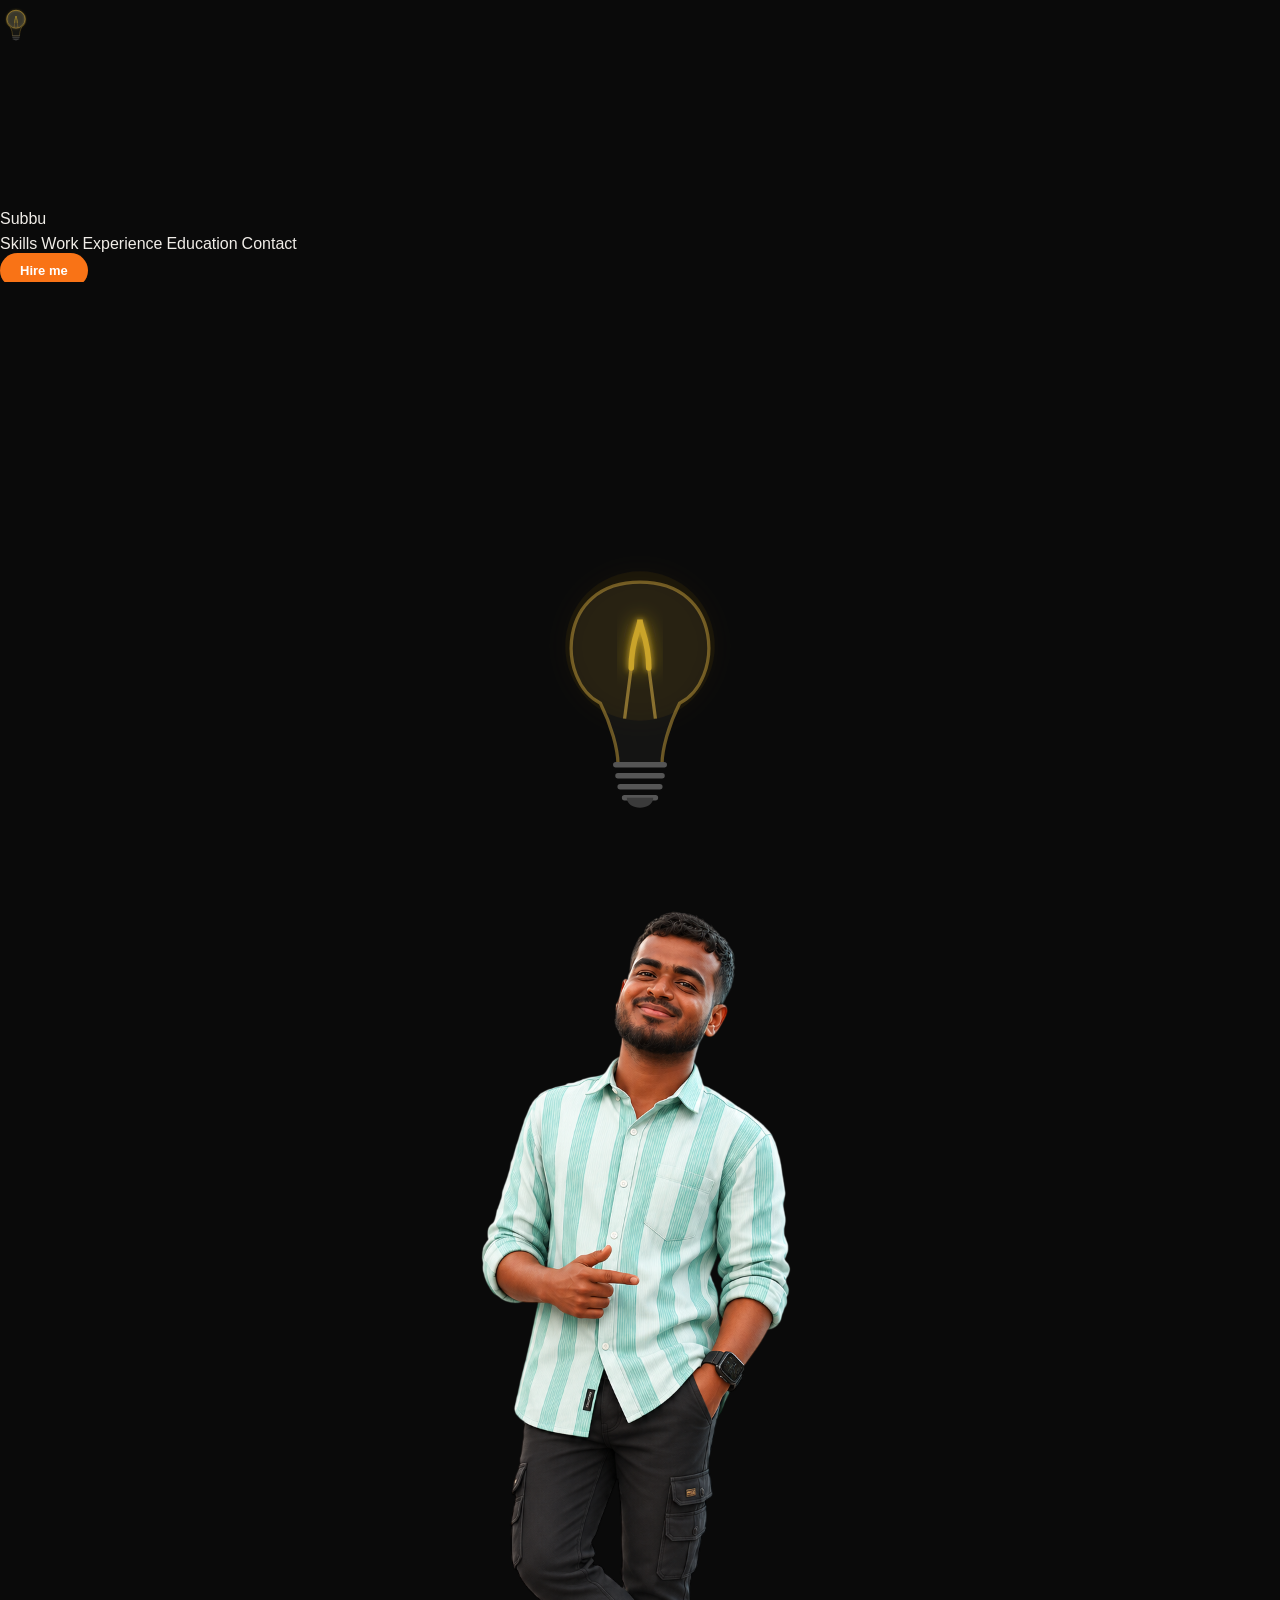
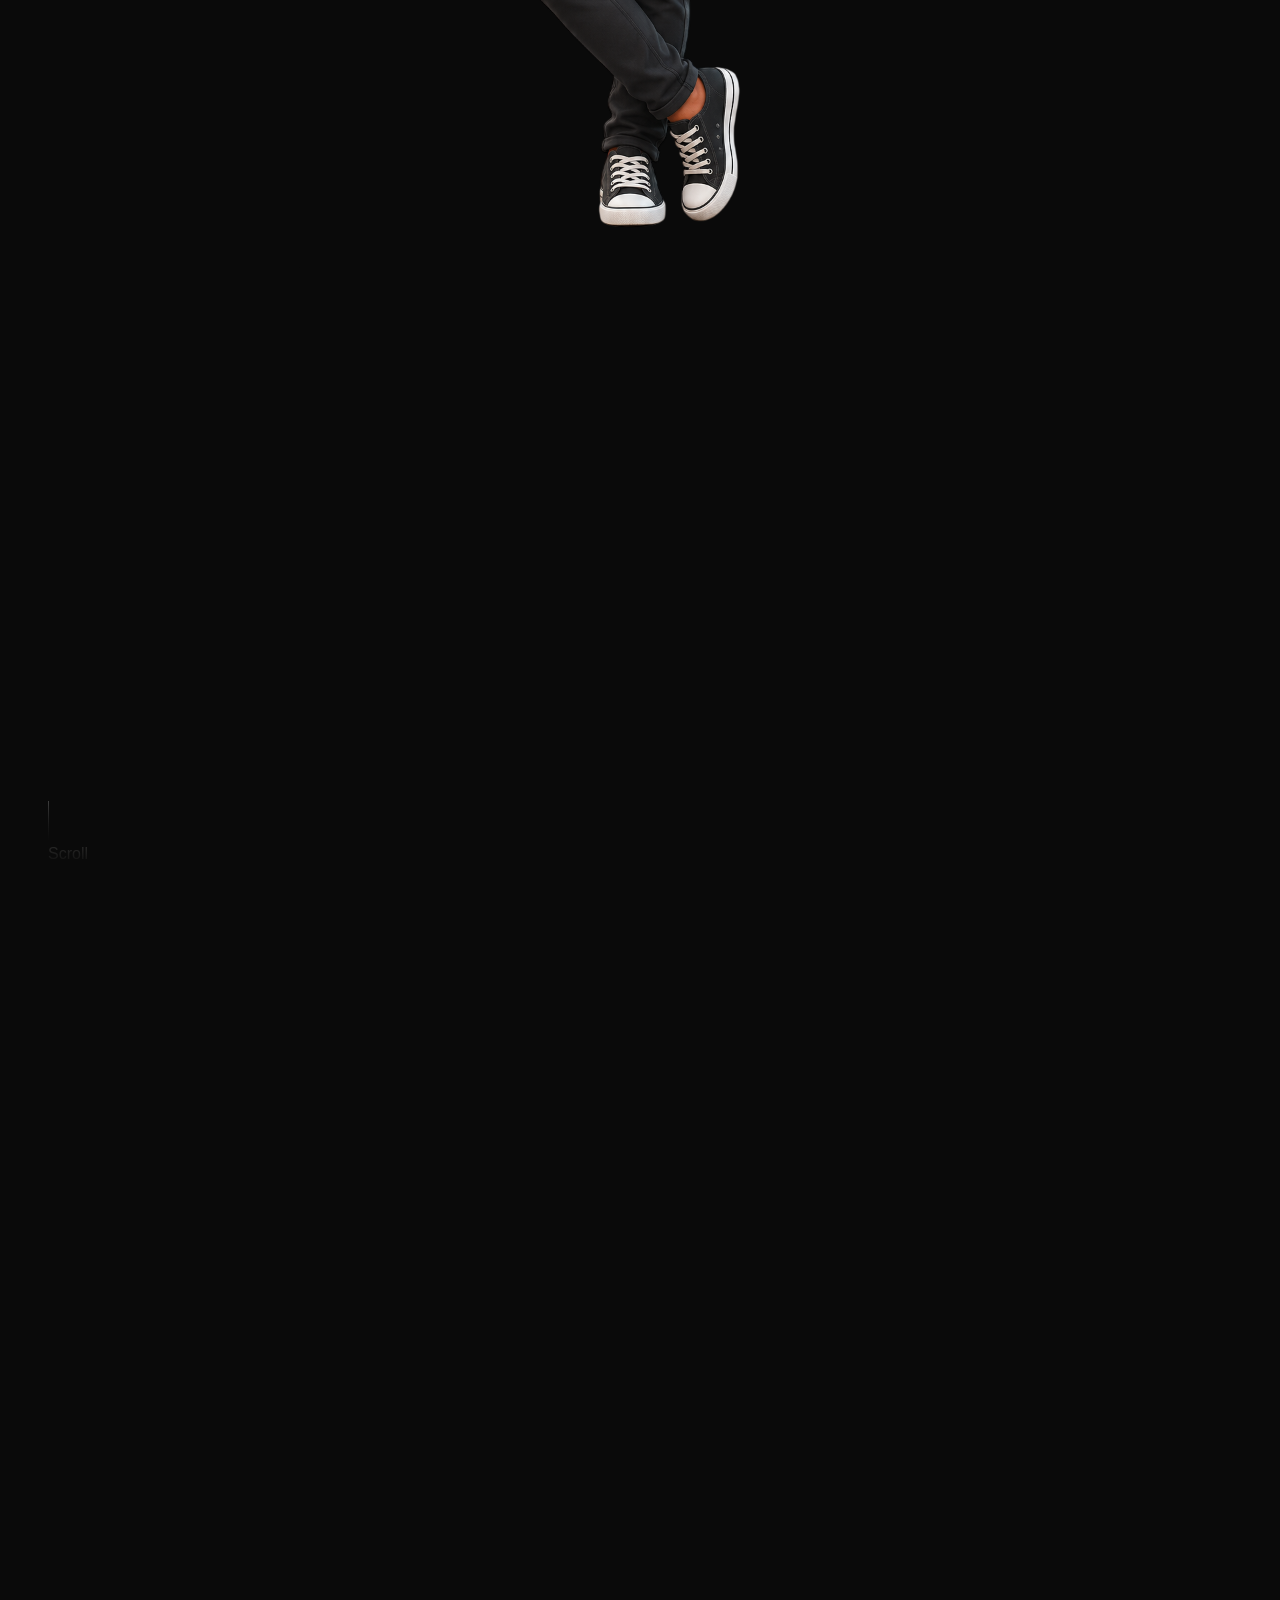
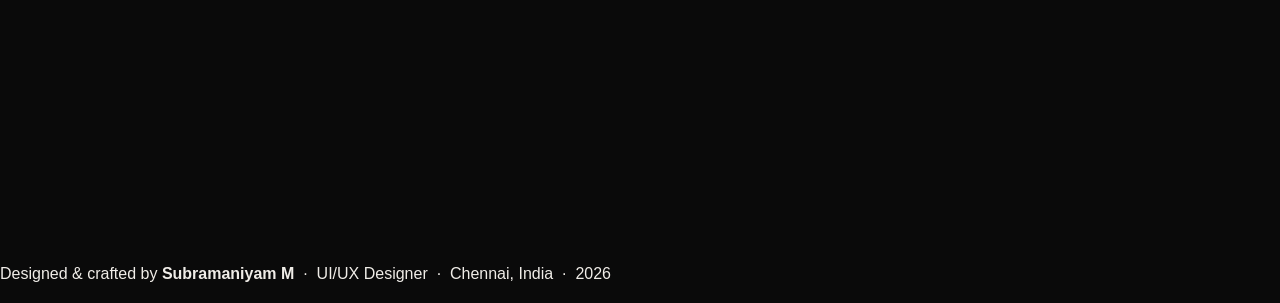
<file: subramaniyam_portfolio (1).html>
<!DOCTYPE html>
<html lang="en">

<head>
  <meta charset="UTF-8" />
  <meta name="viewport" content="width=device-width,initial-scale=1.0" />
  <title>Subramaniyam M — UI/UX Designer</title>
  <link
    href="https://fonts.googleapis.com/css2?family=Syne:wght@400;500;600;700;800&family=Inter:wght@300;400;500;600&display=swap"
    rel="stylesheet" />
  <link href="https://cdn.jsdelivr.net/npm/bootstrap@5.3.3/dist/css/bootstrap.min.css" rel="stylesheet" />
  <link rel="stylesheet" href="https://cdnjs.cloudflare.com/ajax/libs/font-awesome/6.4.0/css/all.min.css" />
  <link rel="stylesheet" href="style.css" />
</head>

<body>

  <!-- CURSOR GLOW -->
  <div class="cursor-glow" id="cursorGlow"></div>

  <!-- BULB CURSOR (replaces default mouse arrow) -->
  <div class="cursor-follower" id="cursorFollower">
    <svg viewBox="0 0 100 150" width="32" height="48" style="overflow:visible;">
      <defs>
        <filter id="miniGlow" x="-80%" y="-80%" width="260%" height="260%">
          <feGaussianBlur stdDeviation="4" result="blur" />
          <feMerge>
            <feMergeNode in="blur" />
            <feMergeNode in="SourceGraphic" />
          </feMerge>
        </filter>
      </defs>
      <!-- Glass bulb globe -->
      <circle cx="50" cy="60" r="28" class="bulb-glass" fill="rgba(255,240,180,0.08)" stroke="rgba(200,160,50,0.7)"
        stroke-width="2" filter="url(#miniGlow)" />
      <!-- Wire leads -->
      <path d="M 44 88 L 46 70 M 56 88 L 54 70" stroke="rgba(160,120,40,0.8)" stroke-width="1.5" fill="none" />
      <!-- Filament -->
      <path class="cursor-filament" d="M 46 70 C 46 59 50 54 50 50 C 50 54 54 59 54 70" stroke="#c8a020"
        stroke-width="2" stroke-linecap="round" fill="none" />
      <!-- Outer glass shape -->
      <path d="M 32 84 C 14 74 14 33 50 33 C 86 33 86 74 68 84 C 63 94 61 104 61 112 L 39 112 C 39 104 37 94 32 84 Z"
        fill="rgba(255,248,200,0.05)" stroke="rgba(200,160,50,0.6)" stroke-width="1.5" />
      <!-- Base bands -->
      <path d="M 39 112 L 61 112 M 40 117 L 60 117 M 41 122 L 59 122" stroke="#555" stroke-width="2"
        stroke-linecap="round" />
      <!-- Base cap -->
      <path d="M 43 122 C 43 128 57 128 57 122 Z" fill="#3a3a3a" />
    </svg>
  </div>

  <!-- PARTICLE BURST CANVAS & FLASH -->
  <canvas id="burstCanvas"></canvas>
  <div id="burstFlash"></div>

  <!-- BACKGROUND BLOBS -->
  <div class="blobs">
    <div class="blob blob1"></div>
    <div class="blob blob2"></div>
    <div class="blob blob3"></div>
  </div>

  <!-- FLOATING ICONS -->
  <div class="float-icons" id="floatIcons"></div>

  <!-- NAV -->
  <nav>
    <div class="nav-logo">Subbu</div>
    <ul class="nav-links">
      <li><a href="#skills">Skills</a></li>
      <li><a href="#projects">Work</a></li>
      <li><a href="#experience">Experience</a></li>
      <li><a href="#education">Education</a></li>
      <li><a href="#contact">Contact</a></li>
    </ul>
    <a href="mailto:subramaniyam3.m@gmail.com" class="btn-hire">Hire me</a>
  </nav>

  <div class="wrapper">
    <!-- ===== HERO ===== -->
    <section class="hero container-fluid px-md-5" id="hero">
      <div class="d-flex flex-column align-items-center text-center w-100 py-5">

        <!-- HERO HEADER GROUP (Background layer) -->
        <div class="hero-header-group">
          <!-- <div class="hero-badge reveal">
            <div class="pulse"></div> Open to opportunities
          </div> -->
          <h1 class="reveal">
            Hi, I'm<br>
            <span class="name">Subramaniyam M</span>
          </h1>
        </div>

        <!-- HERO IMAGE GROUP (Foreground layer, overlays title) -->
        <div class="hero-image-group">
          <div class="hero-visual-wrapper" id="heroVisualWrapper">

            <!-- BULB BEHIND IMAGE (low opacity, glows on scroll) -->
            <div class="hero-bulb-container" id="heroBulbContainer">
              <div class="hero-bulb-glow-back" id="bulbGlowBack"></div>
              <svg id="heroBulb" viewBox="0 0 100 150" class="hero-bulb-svg" width="220" height="330">
                <defs>
                  <filter id="glowFilament" x="-80%" y="-80%" width="260%" height="260%">
                    <feGaussianBlur stdDeviation="1.5" result="blur1" />
                    <feGaussianBlur stdDeviation="4" result="blur2" />
                    <feMerge>
                      <feMergeNode in="blur2" />
                      <feMergeNode in="blur1" />
                      <feMergeNode in="SourceGraphic" />
                    </feMerge>
                  </filter>
                  <filter id="glowGlass" x="-60%" y="-60%" width="220%" height="220%">
                    <feGaussianBlur stdDeviation="6" result="blur" />
                    <feComponentTransfer in="blur" result="glow">
                      <feFuncA type="linear" slope="0.5" />
                    </feComponentTransfer>
                    <feMerge>
                      <feMergeNode in="glow" />
                      <feMergeNode in="SourceGraphic" />
                    </feMerge>
                  </filter>
                </defs>
                <!-- glass globe -->
                <circle cx="50" cy="60" r="34" fill="rgba(251,191,36,0.06)" filter="url(#glowGlass)"
                  class="bulb-glow-circle" />
                <!-- wire leads -->
                <path d="M 43 93 L 46 70 M 57 93 L 54 70" stroke="rgba(200,160,60,0.6)" stroke-width="1.5"
                  fill="none" />
                <!-- filament coil -->
                <path id="bulbFilament" d="M 46 70 C 46 57 50 52 50 48 C 50 52 54 57 54 70" stroke="#c8a020"
                  stroke-width="2.5" stroke-linecap="round" fill="none" filter="url(#glowFilament)" />
                <!-- outer glass shape -->
                <path
                  d="M 32 86 C 12 76 12 31 50 31 C 88 31 88 76 68 86 C 63 96 60 107 60 114 L 40 114 C 40 107 37 96 32 86 Z"
                  fill="rgba(255,255,220,0.04)" stroke="rgba(200,160,60,0.5)" stroke-width="1.5" />
                <!-- base plates -->
                <path d="M 39 114 L 61 114 M 40 119 L 60 119 M 41 124 L 59 124 M 43 129 L 57 129" stroke="#555"
                  stroke-width="2.5" stroke-linecap="round" />
                <!-- base cap -->
                <path d="M 44 129 C 44 135 56 135 56 129 Z" fill="#3a3a3a" />
              </svg>
            </div>

            <!-- PROFILE PHOTO on top of bulb -->
            <div class="hero-profile-img-wrap" id="heroProfileImg">
              <img src="images/subramaniyam_standing.png" alt="Subramaniyam M — UI/UX Designer" id="profilePhoto" />
            </div>

          </div>
        </div>

        <!-- HERO BODY GROUP -->
        <div class="hero-body-group">
          <p class="hero-role reveal">UI/UX Designer <span class="highlight"></span></p>
          <p class="hero-exp reveal">✦ 2.5 Years of hands-on experience</p>
          <p class="hero-desc reveal">
            Results-driven designer crafting intuitive digital products across web and mobile — from user research and
            wireframing to high-fidelity prototyping and front-end implementation. Delivering polished,
            conversion-focused experiences.
          </p>
          <div class="hero-actions reveal">
            <a href="#projects" class="btn-primary">View my work</a>
            <a href="mailto:subramaniyam3.m@gmail.com" class="btn-ghost">Get in touch</a>
          </div>
          <div class="hero-stats reveal">
            <div class="stat-item">
              <div class="stat-num">2.5<span>yrs</span></div>
              <div class="stat-lbl">Experience</div>
            </div>
            <div class="stat-item">
              <div class="stat-num">10<span>+</span></div>
              <div class="stat-lbl">Client projects</div>
            </div>
            <div class="stat-item">
              <div class="stat-num">6<span>+</span></div>
              <div class="stat-lbl">Product types</div>
            </div>
            <div class="stat-item">
              <div class="stat-num">3<span></span></div>
              <div class="stat-lbl">Companies</div>
            </div>
          </div>
        </div>

      </div>
      <div class="hero-scroll">
        <div class="scroll-line"></div>
        Scroll
      </div>
    </section>

    <div class="full-divider"></div>

    <!-- ===== SKILLS ===== -->
    <section class="sec" id="skills">
      <div class="sec-eye reveal"><i class="fa-solid fa-compass fa-spin"></i> Expertise</div>
      <h2 class="sec-title reveal">Design skills &amp;<br>toolkit</h2>
      <p class="sec-sub reveal">Full-spectrum UX craft — from research and strategy to visual design, prototyping, and
        front-end development.</p>
      <div class="row g-4 mt-2">

        <div class="col-lg-4 col-md-6 col-12">
          <div class="skill-card glass-card h-100 reveal" style="transition-delay:0.05s">
            <div class="sk-icon" style="background:rgba(124,92,252,0.15);"><i class="fa-solid fa-compass-drafting"
                style="color: #7c5cfc;"></i></div>
            <h3>UI Design</h3>
            <p>Pixel-perfect interfaces with strong visual hierarchy, consistent design systems, and polished
              micro-interactions across every platform.</p>
            <div class="skill-pills">
              <span class="pill">Figma</span><span class="pill">Adobe XD</span><span class="pill">Design
                Systems</span><span class="pill">Component Libraries</span><span class="pill">Auto Layout</span>
            </div>
          </div>
        </div>

        <div class="col-lg-4 col-md-6 col-12">
          <div class="skill-card glass-card h-100 reveal" style="transition-delay:0.1s">
            <div class="sk-icon" style="background:rgba(45,212,191,0.12);"><i class="fa-solid fa-magnifying-glass-chart"
                style="color: #2dd4bf;"></i></div>
            <h3>UX Research</h3>
            <p>Understanding users through interviews, heuristic evaluations, and usability reviews — turning insights
              into measurable design improvements.</p>
            <div class="skill-pills">
              <span class="pill">User Research</span><span class="pill">Usability Testing</span><span
                class="pill">Heuristic Evaluation</span><span class="pill">Personas</span><span class="pill">Journey
                Mapping</span>
            </div>
          </div>
        </div>

        <div class="col-lg-4 col-md-6 col-12">
          <div class="skill-card glass-card h-100 reveal" style="transition-delay:0.15s">
            <div class="sk-icon" style="background:rgba(244,114,182,0.12);"><i class="fa-solid fa-mobile-screen-button"
                style="color: #f472b6;"></i></div>
            <h3>Mobile &amp; App Design</h3>
            <p>Native iOS and Android experiences — thumb-friendly layouts, gesture-based navigation, and
              platform-specific design patterns.</p>
            <div class="skill-pills">
              <span class="pill">iOS HIG</span><span class="pill">Material Design</span><span
                class="pill">Responsive</span><span class="pill">Mobile-First</span>
            </div>
          </div>
        </div>

        <div class="col-lg-4 col-md-6 col-12">
          <div class="skill-card glass-card h-100 reveal" style="transition-delay:0.2s">
            <div class="sk-icon" style="background:rgba(251,191,36,0.12);"><i class="fa-solid fa-bolt-lightning"
                style="color: #fbbf24;"></i></div>
            <h3>Prototyping &amp; Handoff</h3>
            <p>High-fidelity Figma prototypes and developer-ready design specs that reduce back-and-forth during
              handoff.</p>
            <div class="skill-pills">
              <span class="pill">Figma Prototype</span><span class="pill">Dev Handoff</span><span class="pill">Design
                Tokens</span><span class="pill">Interaction Design</span>
            </div>
          </div>
        </div>

        <div class="col-lg-4 col-md-6 col-12">
          <div class="skill-card glass-card h-100 reveal" style="transition-delay:0.25s">
            <div class="sk-icon" style="background:rgba(74,222,128,0.12);"><i class="fa-solid fa-laptop-code"
                style="color: #4ade80;"></i></div>
            <h3>Web Design &amp; Dev</h3>
            <p>Designing and building responsive websites — e-commerce, SaaS landing pages, hotel booking, and business
              portfolios with HTML, CSS &amp; JS.</p>
            <div class="skill-pills">
              <span class="pill">HTML5</span><span class="pill">CSS3</span><span class="pill">JavaScript</span><span
                class="pill">Angular</span><span class="pill">Responsive</span>
            </div>
          </div>
        </div>

        <div class="col-lg-4 col-md-6 col-12">
          <div class="skill-card glass-card h-100 reveal" style="transition-delay:0.3s">
            <div class="sk-icon" style="background:rgba(124,92,252,0.12);"><i class="fa-solid fa-wand-magic-sparkles"
                style="color: #a78bfa;"></i></div>
            <h3>Visual &amp; Graphic Design</h3>
            <p>Brand identity, logo design, infographics, social media creatives, motion graphics, and video editing
              across 10+ client projects.</p>
            <div class="skill-pills">
              <span class="pill">Logo Design</span><span class="pill">Brand Identity</span><span
                class="pill">Infographics</span><span class="pill">Motion Graphics</span><span class="pill">Video
                Editing</span>
            </div>
          </div>
        </div>

      </div>
    </section>

    <!-- ===== TOOLS ===== -->
    <section class="sec" style="padding-top:0;">
      <div class="sec-eye reveal"><i class="fa-solid fa-toolbox fa-bounce"></i> Arsenal</div>
      <h2 class="sec-title reveal">Tools I work with</h2>
      <div class="tools-grid reveal">
        <div class="tool-chip"><span class="te"><i class="fa-brands fa-figma" style="color: #F24E1E;"></i></span> Figma
        </div>
        <div class="tool-chip"><span class="te"><i class="fa-solid fa-image" style="color: #31A8FF;"></i></span> Adobe
          Photoshop</div>
        <div class="tool-chip"><span class="te"><i class="fa-solid fa-bezier-curve" style="color: #FF9A00;"></i></span>
          Adobe Illustrator</div>
        <div class="tool-chip"><span class="te"><i class="fa-solid fa-film" style="color: #9999FF;"></i></span> Adobe
          After Effects</div>
        <div class="tool-chip"><span class="te"><i class="fa-solid fa-video" style="color: #EA77FF;"></i></span> Adobe
          Premiere Pro</div>
        <div class="tool-chip"><span class="te"><i class="fa-brands fa-html5" style="color: #E34F26;"></i>&nbsp;<i
              class="fa-brands fa-css3-alt" style="color: #1572B6;"></i></span> HTML5 &amp; CSS3</div>
        <div class="tool-chip"><span class="te"><i class="fa-brands fa-js" style="color: #F7DF1E;"></i></span>
          JavaScript</div>
        <div class="tool-chip"><span class="te"><i class="fa-brands fa-angular" style="color: #DD0031;"></i></span>
          Angular Framework</div>
        <div class="tool-chip"><span class="te"><i class="fa-solid fa-pencil" style="color: #A78BFA;"></i></span>
          Wireframing</div>
        <div class="tool-chip"><span class="te"><i class="fa-solid fa-repeat" style="color: #2DD4BF;"></i></span> Agile
          / Scrum</div>
        <div class="tool-chip"><span class="te"><i class="fa-solid fa-cubes" style="color: #F472B6;"></i></span> Design
          Systems</div>
        <div class="tool-chip"><span class="te"><i class="fa-solid fa-handshake" style="color: #FBBF24;"></i></span>
          Design Handoff</div>
      </div>
    </section>

    <!-- PROCESS -->
    <section class="sec" style="padding-top:0;">
      <div class="sec-eye reveal"><i class="fa-solid fa-arrows-spin fa-spin" style="--fa-animation-duration: 4s;"></i>
        How I work</div>
      <h2 class="sec-title reveal">Design process</h2>
      <div class="row row-cols-xl-5 row-cols-md-3 row-cols-sm-2 row-cols-1 g-3 mt-4">
        <div class="col">
          <div class="proc-step glass-card h-100 reveal" style="transition-delay:0s; border-radius:18px;">
            <div class="proc-top-row">
              <div class="proc-num">01</div>
              <div class="proc-icon" style="color:var(--accent);"><i class="fa-solid fa-heart"></i></div>
            </div>
            <div class="proc-bar" style="background:var(--accent);"></div>
            <h4>Empathize</h4>
            <p>Conducting user interviews, surveys, and persona creation to deeply understand user needs, emotions, and
              pain points.</p>
          </div>
        </div>
        <div class="col">
          <div class="proc-step glass-card h-100 reveal" style="transition-delay:0.08s; border-radius:18px;">
            <div class="proc-top-row">
              <div class="proc-num">02</div>
              <div class="proc-icon" style="color:var(--teal);"><i class="fa-solid fa-bullseye"></i></div>
            </div>
            <div class="proc-bar" style="background:var(--teal);"></div>
            <h4>Define</h4>
            <p>Formulating problem statements, POV framing, and user journey maps to synthesize research and pinpoint
              core issues.</p>
          </div>
        </div>
        <div class="col">
          <div class="proc-step glass-card h-100 reveal" style="transition-delay:0.16s; border-radius:18px;">
            <div class="proc-top-row">
              <div class="proc-num">03</div>
              <div class="proc-icon" style="color:var(--amber);"><i class="fa-solid fa-lightbulb"></i></div>
            </div>
            <div class="proc-bar" style="background:var(--amber);"></div>
            <h4>Ideate</h4>
            <p>Brainstorming, sketching, and crazy eights to generate a wide range of creative, out-of-the-box design
              concepts.</p>
          </div>
        </div>
        <div class="col">
          <div class="proc-step glass-card h-100 reveal" style="transition-delay:0.24s; border-radius:18px;">
            <div class="proc-top-row">
              <div class="proc-num">04</div>
              <div class="proc-icon" style="color:var(--pink);"><i class="fa-solid fa-cubes"></i></div>
            </div>
            <div class="proc-bar" style="background:var(--pink);"></div>
            <h4>Prototype</h4>
            <p>Building interactive, high-fidelity clickable mockups in Figma and low-fidelity paper wireframes to bring
              ideas to life.</p>
          </div>
        </div>
        <div class="col">
          <div class="proc-step glass-card h-100 reveal" style="transition-delay:0.32s; border-radius:18px;">
            <div class="proc-top-row">
              <div class="proc-num">05</div>
              <div class="proc-icon" style="color:var(--green);"><i class="fa-solid fa-flask"></i></div>
            </div>
            <div class="proc-bar" style="background:var(--green);"></div>
            <h4>Test</h4>
            <p>Conducting usability testing, heuristic evaluation, and feedback sessions to validate and iteratively
              refine the solution.</p>
          </div>
        </div>
      </div>
    </section>

    <div class="full-divider"></div>

    <!-- ===== PROJECTS ===== -->
    <section class="sec" id="projects">
      <div class="sec-eye reveal"><i class="fa-solid fa-folder-open fa-beat"></i> Selected work</div>
      <h2 class="sec-title reveal">Projects I've designed<br>&amp; built</h2>
      <p class="sec-sub reveal">Real products across logistics, AI, e-commerce, hospitality, and SaaS — from concept to
        delivery.</p>

      <div class="projects-stack">
        <!-- Project 1: TMS -->
        <div class="proj-stack-card glass-card reveal" style="--index: 1;">
          <div class="proj-stack-info">
            <div class="proj-top">
              <span class="proj-emoji"><i class="fa-solid fa-truck-fast"></i></span>
              <span class="proj-badge">Web &amp; Mobile · TMS</span>
            </div>
            <h3>Transport Management System</h3>
            <p>Full-cycle UI/UX for a logistics TMS covering shipment tracking, driver management, route optimization,
              and real-time reporting dashboards for both web and mobile platforms. Designed complex data tables,
              navigation flows, and interaction models for operational teams.</p>
            <div class="proj-tags">
              <span class="ptag">UX Design</span><span class="ptag">Dashboard</span><span class="ptag">Mobile
                App</span><span class="ptag">Data Viz</span><span class="ptag">Logistics</span>
            </div>
          </div>
          <div class="proj-stack-visual"
            style="background: rgba(124, 92, 252, 0.05); border-color: rgba(124, 92, 252, 0.25);">
            <span class="proj-large-emoji"><i class="fa-solid fa-truck-fast"></i></span>
          </div>
        </div>

        <!-- Project 2: AI Job Searching -->
        <div class="proj-stack-card glass-card reveal" style="--index: 2;">
          <div class="proj-stack-info">
            <div class="proj-top">
              <span class="proj-emoji"><i class="fa-solid fa-user-graduate"></i></span>
              <span class="proj-badge">Web App · AI</span>
            </div>
            <h3>Student AI-Enhanced Job Searching Platform</h3>
            <p>Designed the complete UX for an AI-powered career platform — smart job-matching feeds, personalized
              recommendation UI, profile builder, onboarding flows, and application tracking interfaces for students.
            </p>
            <div class="proj-tags">
              <span class="ptag">AI UX</span><span class="ptag">Onboarding</span><span class="ptag">Web App</span><span
                class="ptag">Recommendation UI</span>
            </div>
          </div>
          <div class="proj-stack-visual"
            style="background: rgba(45, 212, 191, 0.05); border-color: rgba(45, 212, 191, 0.25);">
            <span class="proj-large-emoji"><i class="fa-solid fa-user-graduate"></i></span>
          </div>
        </div>

        <!-- Project 3: CRM Dashboard -->
        <div class="proj-stack-card glass-card reveal" style="--index: 3;">
          <div class="proj-stack-info">
            <div class="proj-top">
              <span class="proj-emoji"><i class="fa-solid fa-chart-line"></i></span>
              <span class="proj-badge">Web App · CRM</span>
            </div>
            <h3>CRM Dashboard &amp; DMS</h3>
            <p>Data-rich CRM dashboards for KPI management + Document Management System with upload flows, version
              control, and role-based access.</p>
            <div class="proj-tags">
              <span class="ptag">CRM</span><span class="ptag">Dashboard</span><span class="ptag">DMS</span><span
                class="ptag">Data Table</span>
            </div>
          </div>
          <div class="proj-stack-visual"
            style="background: rgba(251, 191, 36, 0.05); border-color: rgba(251, 191, 36, 0.25);">
            <span class="proj-large-emoji"><i class="fa-solid fa-chart-line"></i></span>
          </div>
        </div>

        <!-- Project 4: E-Commerce -->
        <div class="proj-stack-card glass-card reveal" style="--index: 4;">
          <div class="proj-stack-info">
            <div class="proj-top">
              <span class="proj-emoji"><i class="fa-solid fa-bag-shopping"></i></span>
              <span class="proj-badge">Responsive Web</span>
            </div>
            <h3>E-Commerce Website</h3>
            <p>Fully responsive e-commerce site — catalog, filters, PDPs, cart, and conversion-optimised checkout.
              Designed &amp; developed in HTML/CSS/JS.</p>
            <div class="proj-tags">
              <span class="ptag">E-Commerce</span><span class="ptag">HTML5</span><span class="ptag">CSS3</span><span
                class="ptag">JavaScript</span><span class="ptag">Web Dev</span>
            </div>
          </div>
          <div class="proj-stack-visual"
            style="background: rgba(45, 212, 191, 0.05); border-color: rgba(45, 212, 191, 0.25);">
            <span class="proj-large-emoji"><i class="fa-solid fa-bag-shopping"></i></span>
          </div>
        </div>

        <!-- Project 5: SaaS Landing Pages -->
        <div class="proj-stack-card glass-card reveal" style="--index: 5;">
          <div class="proj-stack-info">
            <div class="proj-top">
              <span class="proj-emoji"><i class="fa-solid fa-rocket"></i></span>
              <span class="proj-badge">Landing Page</span>
            </div>
            <h3>SaaS Landing Pages</h3>
            <p>High-converting SaaS pages with value props, feature sections, pricing tables, and CTA-focused layouts.
              Pixel-perfect across all screen sizes.</p>
            <div class="proj-tags">
              <span class="ptag">SaaS</span><span class="ptag">Landing Page</span><span
                class="ptag">Conversion</span><span class="ptag">Responsive</span>
            </div>
          </div>
          <div class="proj-stack-visual"
            style="background: rgba(244, 114, 182, 0.05); border-color: rgba(244, 114, 182, 0.25);">
            <span class="proj-large-emoji"><i class="fa-solid fa-rocket"></i></span>
          </div>
        </div>

        <!-- Project 6: Hotel Table Booking -->
        <div class="proj-stack-card glass-card reveal" style="--index: 6;">
          <div class="proj-stack-info">
            <div class="proj-top">
              <span class="proj-emoji"><i class="fa-solid fa-utensils"></i></span>
              <span class="proj-badge">Web Design · Hospitality</span>
            </div>
            <h3>Hotel Table Booking Site</h3>
            <p>Hospitality website with restaurant table reservation, menu showcase, gallery, and location pages —
              elegant UI and mobile-first responsive design.</p>
            <div class="proj-tags">
              <span class="ptag">Hotel Booking</span><span class="ptag">Mobile-First</span><span class="ptag">UI
                Design</span><span class="ptag">Front-End</span>
            </div>
          </div>
          <div class="proj-stack-visual"
            style="background: rgba(74, 222, 128, 0.05); border-color: rgba(74, 222, 128, 0.25);">
            <span class="proj-large-emoji"><i class="fa-solid fa-utensils"></i></span>
          </div>
        </div>
      </div>
    </section>

    <div class="full-divider"></div>

    <!-- ===== EXPERIENCE ===== -->
    <section class="sec" id="experience">
      <div class="sec-eye reveal"><i class="fa-solid fa-briefcase fa-fade"></i> Career</div>
      <h2 class="sec-title reveal">Work experience</h2>
      <p class="sec-sub reveal">Three companies, progressively growing responsibility, consistently shipping great
        products.</p>

      <div class="row g-4 mt-2">

        <div class="col-lg-6 col-12">
          <div class="exp-card glass-card h-100 reveal reveal-left">
            <div class="exp-badge">Current role</div>
            <div class="role">UI/UX Designer</div>
            <div class="company">Turbocode Technology</div>
            <div class="period">Jun 2025</div>
            <ul>
              <li>Designed end-to-end UX for a Transport Management System (TMS) — shipment tracking, driver management,
                route planning, and logistics dashboards for web &amp; mobile.</li>
              <li>Architected information structures, navigation flows, and interaction models for a Document Management
                System (DMS).</li>
              <li>Designed CRM dashboards with focus on data clarity, KPI visualization, and responsive layouts.</li>
              <li>Produced high-fidelity Figma prototypes and developer-ready specs, reducing handoff back-and-forth.
              </li>
              <li>Conducted heuristic evaluations and usability reviews to identify friction points and propose
                measurable improvements.</li>
            </ul>
          </div>
        </div>

        <div class="col-lg-6 col-12">
          <div class="exp-card glass-card h-100 reveal reveal-right">
            <div class="exp-badge">Previous role</div>
            <div class="role">UI/UX Designer</div>
            <div class="company">Embark Interactive</div>
            <div class="period">Feb 2024 – Jun 2025</div>
            <ul>
              <li>Led UX &amp; UI design for a Student AI-Enhanced Job Searching Platform — onboarding flows, job feed
                UI, profile builder, and recommendation interfaces.</li>
              <li>Collaborated with PMs, engineers, and stakeholders to translate requirements into wireframes, user
                flows, and interactive prototypes.</li>
              <li>Created visual identity assets — logos, iconography, infographics, and social media creatives across
                10+ client projects.</li>
              <li>Designed &amp; built multiple client websites: e-commerce stores, SaaS landing pages, hotel booking
                platforms, and portfolio sites.</li>
              <li>Participated in regular design critique sessions, incorporating iterative feedback to refine interface
                quality.</li>
            </ul>
          </div>
        </div>

        <div class="col-12">
          <div class="exp-card glass-card reveal">
            <div class="exp-badge">Earlier experience</div>
            <div class="role">Process Associate</div>
            <div class="company">Solartis Technologies</div>
            <div class="period">Oct 2021 – Mar 2023</div>
            <div class="row g-3 mt-1">
              <div class="col-lg-4 col-12"
                style="font-size:12px;color:var(--text2);line-height:1.65;padding-left:24px;position:relative;">
                <span
                  style="position:absolute;left:8px;top:8px;width:5px;height:5px;border-radius:50%;background:var(--accent2);display:block;"></span>
                Managed structured communication with client-side operations teams, ensuring timely resolution of
                queries and escalations.
              </div>
              <div class="col-lg-4 col-12"
                style="font-size:12px;color:var(--text2);line-height:1.65;padding-left:24px;position:relative;">
                <span
                  style="position:absolute;left:8px;top:8px;width:5px;height:5px;border-radius:50%;background:var(--accent2);display:block;"></span>
                Handled query management for customer service operations, maintaining SLAs and fostering positive client
                relationships.
              </div>
              <div class="col-lg-4 col-12"
                style="font-size:12px;color:var(--text2);line-height:1.65;padding-left:24px;position:relative;">
                <span
                  style="position:absolute;left:8px;top:8px;width:5px;height:5px;border-radius:50%;background:var(--accent2);display:block;"></span>
                Monitored end-to-end workflow pipelines to identify bottlenecks and contribute to process optimization
                initiatives.
              </div>
            </div>
          </div>
        </div>

      </div>
    </section>

    <div class="full-divider"></div>

    <!-- ===== EDUCATION ===== -->
    <section class="sec" id="education">
      <div class="sec-eye reveal"><i class="fa-solid fa-graduation-cap fa-bounce"></i> Learning</div>
      <h2 class="sec-title reveal">Education &amp;<br>certifications</h2>
      <div class="row g-4 mt-2">
        <div class="col-md-6 col-12">
          <div class="edu-card glass-card h-100 reveal reveal-left">
            <span class="edu-icon"><i class="fa-solid fa-wand-magic-sparkles" style="color: #a78bfa;"></i></span>
            <div class="edu-deg">UI/UX &amp; Graphic Design</div>
            <div class="edu-inst">Image Creative, Chennai</div>
            <div class="edu-period">Certification · 2022 – 2023</div>
            <p style="font-size:12px;color:var(--text2);margin-top:12px;line-height:1.65;">Specialised certification in
              UI/UX design and graphic design — covering design principles, Figma, Adobe Suite, and real-world project
              work.</p>
          </div>
        </div>
        <div class="col-md-6 col-12">
          <div class="edu-card glass-card h-100 reveal reveal-right">
            <span class="edu-icon"><i class="fa-solid fa-helmet-safety" style="color: #4ade80;"></i></span>
            <div class="edu-deg">Bachelor of Engineering</div>
            <div class="edu-inst">Sethu Institute of Technology, Virudhunagar</div>
            <div class="edu-period">Civil Engineering · 2016 – 2020</div>
            <p style="font-size:12px;color:var(--text2);margin-top:12px;line-height:1.65;">Engineering background
              building strong analytical thinking, problem-solving, and structured approach to complex challenges —
              skills that directly inform UX strategy and systems thinking.</p>
          </div>
        </div>
      </div>
    </section>

    <div class="full-divider"></div>

    <!-- ===== CONTACT ===== -->
    <section class="sec" id="contact" style="padding-bottom:60px;">
      <div class="contact-glass glass-card reveal">
        <div class="sec-eye" style="margin-bottom:14px;"><i class="fa-solid fa-paper-plane fa-beat"></i> Let's connect
        </div>
        <h2>Got a project in mind?</h2>
        <p>Available for freelance, contract, and full-time roles. If you're building something great — TMS, CRM, SaaS,
          e-commerce, or anything in between — I'd love to be part of it.</p>
        <a href="mailto:subramaniyam3.m@gmail.com" class="btn-primary" style="margin-bottom:30px;">Say hello →</a>
        <div class="contact-links">
          <a href="mailto:subramaniyam3.m@gmail.com" class="c-link">
            <svg viewBox="0 0 24 24" fill="none" stroke="currentColor" stroke-width="2">
              <path d="M4 4h16c1.1 0 2 .9 2 2v12c0 1.1-.9 2-2 2H4c-1.1 0-2-.9-2-2V6c0-1.1.9-2 2-2z" />
              <polyline points="22,6 12,13 2,6" />
            </svg>
            subramaniyam3.m@gmail.com
          </a>
          <a href="tel:+918667352542" class="c-link">
            <svg viewBox="0 0 24 24" fill="none" stroke="currentColor" stroke-width="2">
              <path
                d="M22 16.92v3a2 2 0 0 1-2.18 2 19.79 19.79 0 0 1-8.63-3.07A19.5 19.5 0 0 1 4.69 11.9 19.79 19.79 0 0 1 1.61 3.27 2 2 0 0 1 3.58 1h3a2 2 0 0 1 2 1.72c.127.96.361 1.903.7 2.81a2 2 0 0 1-.45 2.11L7.91 8.54a16 16 0 0 0 6 6l.92-.92a2 2 0 0 1 2.11-.45c.907.339 1.85.573 2.81.7A2 2 0 0 1 22 16.92z" />
            </svg>
            +91 86673 52542
          </a>
          <a href="#" class="c-link">
            <svg viewBox="0 0 24 24" fill="none" stroke="currentColor" stroke-width="2">
              <path d="M16 8a6 6 0 0 1 6 6v7h-4v-7a2 2 0 0 0-2-2 2 2 0 0 0-2 2v7h-4v-7a6 6 0 0 1 6-6z" />
              <rect x="2" y="9" width="4" height="12" />
              <circle cx="4" cy="4" r="2" />
            </svg>
            LinkedIn
          </a>
          <a href="#" class="c-link">
            <svg viewBox="0 0 24 24" fill="none" stroke="currentColor" stroke-width="2">
              <path d="M21 15c0 1.66-2.69 3-6 3s-6-1.34-6-3" />
              <path d="M3 5c0-1.66 2.69-3 6-3s6 1.34 6 3v12" />
              <path d="M3 5v12c0 1.66 2.69 3 6 3" />
              <path d="M3 11c0 1.66 2.69 3 6 3" />
            </svg>
            Behance
          </a>
        </div>
      </div>
    </section>

  </div>

  <footer>
    <p>Designed &amp; crafted by <strong style="color:var(--accent2);">Subramaniyam M</strong> &nbsp;·&nbsp; UI/UX
      Designer &nbsp;·&nbsp; Chennai, India &nbsp;·&nbsp; 2026</p>
  </footer>

  <script src="script.js" defer></script>
</body>

</html>
</file>
<file: style.css>
/* =============================================
   SUBRAMANIYAM M — PORTFOLIO
   Design: Orange/Warm Theme matching reference
   ============================================= */

/* ===== RESET & BASE ===== */
*,
*::before,
*::after {
  box-sizing: border-box;
  margin: 0;
  padding: 0;
}

:root {
  --orange: #f97316;
  --orange-dark: #ea6a07;
  --orange-light: #ffedd5;
  --black: #0a0a0a;
  --dark: #111111;
  --dark2: #1a1a1a;
  --dark3: #222222;
  --white: #ffffff;
  --gray: #888888;
  --gray2: #555555;
  --gray3: #333333;
  --text: #f0ede8;
  --text-muted: #a09890;
  --font: 'Outfit', sans-serif;
  --script: 'Caveat', cursive;
  --nav-h: 70px;
  --radius: 16px;
  --radius-sm: 8px;
  --shadow: 0 8px 40px rgba(0, 0, 0, .35);
}

html {
  scroll-behavior: smooth;
}

body {
  font-family: var(--font);
  background: var(--black);
  color: var(--text);
  line-height: 1.6;
  overflow-x: hidden;
}

a {
  text-decoration: none;
  color: inherit;
}

img {
  display: block;
  max-width: 100%;
}

ul {
  list-style: none;
}

/* ===== SCROLLBAR ===== */
::-webkit-scrollbar {
  width: 5px;
}

::-webkit-scrollbar-track {
  background: #f1ede8;
}

::-webkit-scrollbar-thumb {
  background: var(--orange);
  border-radius: 3px;
}

/* ===== NAVBAR — Centered Floating Pill ===== */
.site-header {
  position: fixed;
  top: 16px;
  left: 0;
  right: 0;
  z-index: 1000;
  display: flex;
  justify-content: center;
  align-items: center;
  pointer-events: none;
  /* let clicks pass through the wrapper */
  padding: 0 16px;
  transition: top .3s;
}

.navbar-pill {
  pointer-events: all;
  display: inline-flex;
  align-items: center;
  justify-content: center;
  gap: 8px;
  background: rgba(15, 15, 15, 0.82);
  backdrop-filter: blur(18px);
  -webkit-backdrop-filter: blur(18px);
  border: 1px solid rgba(255, 255, 255, .1);
  border-radius: 9999px;
  padding: 5px 8px 5px 5px;
  box-shadow: 0 4px 32px rgba(0, 0, 0, .45), 0 1px 0 rgba(255, 255, 255, .06) inset;
  transition: all .3s;
  width: auto;
  max-width: fit-content;
}

.site-header.scrolled .navbar-pill {
  background: rgba(10, 10, 10, .96);
  box-shadow: 0 8px 40px rgba(0, 0, 0, .6);
}

/* Nav brand: avatar circle + name */
.nav-brand {
  display: inline-flex;
  align-items: center;
  gap: 8px;
  text-decoration: none;
  background: rgba(255, 255, 255, .07);
  border: 1px solid rgba(255, 255, 255, .1);
  border-radius: 9999px;
  padding: 3px 12px 3px 3px;
  transition: all .25s;
  flex-shrink: 0;
}

.nav-brand:hover {
  background: rgba(255, 255, 255, .1);
  border-color: rgba(249, 115, 22, .4);
}

.nav-avatar {
  width: 34px;
  height: 34px;
  border-radius: 50%;
  object-fit: cover;
  object-position: center top;
  border: 2px solid var(--orange);
  flex-shrink: 0;
}

.nav-name {
  font-size: 15px;
  font-weight: 700;
  color: var(--text);
  letter-spacing: -0.3px;
  line-height: 1;
}

.nav-links {
  display: flex;
  align-items: center;
  gap: 4px;
  margin: 0;
  padding: 0;
  list-style: none;
}

.nav-link {
  font-size: 14px;
  font-weight: 500;
  color: var(--text-muted);
  padding: 7px 14px;
  border-radius: 9999px;
  transition: all .25s;
  display: inline-flex;
  align-items: center;
  justify-content: center;
  line-height: 1;
  white-space: nowrap;
}

.nav-link:hover,
.nav-link.active {
  color: var(--white);
  background: rgba(255, 255, 255, .08);
}

.nav-right {
  display: none;
  /* hidden — hamburger now directly in pill */
}

.nav-icon-link {
  width: 38px;
  height: 38px;
  border-radius: 50%;
  display: flex;
  align-items: center;
  justify-content: center;
  color: var(--text-muted);
  background: rgba(255, 255, 255, .07);
  font-size: 15px;
  transition: all .25s;
}

.nav-icon-link:hover {
  background: var(--orange);
  color: var(--white);
}

.btn-hire {
  background: var(--orange);
  color: var(--white);
  font-size: 13px;
  font-weight: 700;
  padding: 10px 20px;
  border-radius: 100px;
  transition: all .25s;
  font-family: var(--font);
  white-space: nowrap;
}

.btn-hire:hover {
  background: var(--orange-dark);
  transform: translateY(-1px);
  box-shadow: 0 4px 20px rgba(249, 115, 22, .4);
}

.nav-hamburger {
  display: none;
  flex-direction: column;
  gap: 5px;
  background: rgba(255, 255, 255, .08);
  border: 1px solid rgba(255, 255, 255, .12);
  border-radius: 20px;
  cursor: pointer;
  padding: 8px 10px;
  margin-left: 0;
  flex-shrink: 0;
}

.nav-hamburger span {
  display: block;
  width: 24px;
  height: 2px;
  background: var(--white);
  border-radius: 2px;
  transition: all .3s;
}

/* ===== MOBILE NAV ===== */
.mobile-overlay {
  position: fixed;
  inset: 0;
  background: rgba(0, 0, 0, .7);
  z-index: 2000;
  opacity: 0;
  pointer-events: none;
  transition: opacity .3s;
}

.mobile-overlay.open {
  opacity: 1;
  pointer-events: all;
}

.mobile-drawer {
  position: absolute;
  top: 0;
  right: 0;
  width: 280px;
  height: 100%;
  background: var(--dark2);
  padding: 40px 32px;
  transform: translateX(100%);
  transition: transform .35s cubic-bezier(.4, 0, .2, 1);
  border-left: 1px solid rgba(255, 255, 255, .08);
}

.mobile-overlay.open .mobile-drawer {
  transform: translateX(0);
}

.mobile-close {
  position: absolute;
  top: 20px;
  right: 24px;
  background: none;
  border: none;
  color: var(--text-muted);
  font-size: 22px;
  cursor: pointer;
}

.mobile-drawer ul {
  margin-top: 40px;
  display: flex;
  flex-direction: column;
  gap: 4px;
}

.m-link {
  display: block;
  font-size: 20px;
  font-weight: 600;
  color: var(--text-muted);
  padding: 12px 0;
  border-bottom: 1px solid rgba(255, 255, 255, .05);
  transition: color .2s;
}

.m-link:hover {
  color: var(--orange);
}

.mobile-socials {
  display: flex;
  gap: 12px;
  margin-top: 32px;
}

.mobile-socials a {
  width: 40px;
  height: 40px;
  border-radius: 50%;
  background: rgba(255, 255, 255, .07);
  display: flex;
  align-items: center;
  justify-content: center;
  color: var(--text-muted);
  font-size: 16px;
  transition: all .2s;
}

.mobile-socials a:hover {
  background: var(--orange);
  color: var(--white);
}

/* ===== HERO ===== */
.hero {
  min-height: 100vh;
  padding-top: 80px;
  /* account for floating pill navbar */
  position: relative;
  display: flex;
  flex-direction: column;
  overflow: hidden;
  background: var(--black);
}

/* Real banner photo — full bleed */
.hero-bg-img {
  position: absolute;
  inset: 0;
  background-image: url('images/hero_banner.jpg');
  background-size: cover;
  background-position: center 20%;
  background-repeat: no-repeat;
  z-index: 0;
}

/* Dark gradient overlay to keep text readable */
.hero-bg-overlay {
  position: absolute;
  inset: 0;
  z-index: 1;
  background:
    linear-gradient(to right, rgba(0, 0, 0, .82) 0%, rgba(0, 0, 0, .55) 55%, rgba(0, 0, 0, .15) 100%),
    linear-gradient(to top, rgba(0, 0, 0, .7) 0%, transparent 50%);
}

/* Dot-grid texture on top */
.hero-bg-overlay::after {
  content: '';
  position: absolute;
  inset: 0;
  background-image: url("data:image/svg+xml,%3Csvg width='30' height='30' viewBox='0 0 30 30' xmlns='http://www.w3.org/2000/svg'%3E%3Ccircle cx='1' cy='1' r='1' fill='rgba(249,115,22,0.07)'/%3E%3C/svg%3E");
  background-size: 30px 30px;
}

.hero::after {
  content: '';
  position: absolute;
  bottom: 0;
  left: 0;
  right: 0;
  height: 160px;
  background: linear-gradient(to bottom, transparent, var(--black));
  pointer-events: none;
  z-index: 2;
}

.hero-content {
  flex: 1;
  display: flex;
  align-items: flex-end;
  padding: 80px 80px 80px;
  gap: 60px;
  position: relative;
  z-index: 3;
  max-width: 1400px;
  margin: 0 auto;
  width: 100%;
}

.hero-text {
  flex: 1;
  max-width: 640px;
}

.hero-eyebrow {
  font-size: 13px;
  font-weight: 600;
  letter-spacing: .15em;
  text-transform: uppercase;
  color: var(--orange);
  display: flex;
  align-items: center;
  gap: 8px;
  margin-bottom: 20px;
}

.eyebrow-dot {
  width: 8px;
  height: 8px;
  border-radius: 50%;
  background: var(--orange);
  animation: pulse 2s infinite;
}

@keyframes pulse {

  0%,
  100% {
    opacity: 1;
    transform: scale(1);
  }

  50% {
    opacity: .5;
    transform: scale(1.3);
  }
}

.eyebrow-script {
  font-family: var(--script);
  font-size: 18px;
  color: var(--white);
  letter-spacing: 0;
  text-transform: none;
}

.hero-title {
  font-size: clamp(60px, 9vw, 110px);
  font-weight: 900;
  line-height: .9;
  letter-spacing: -4px;
  color: var(--white);
  margin-bottom: 28px;
  text-transform: uppercase;
}

.hero-title-outline {
  -webkit-text-stroke: 2px var(--orange);
  color: transparent;
}

.hero-desc {
  font-size: 16px;
  color: var(--text-muted);
  line-height: 1.7;
  max-width: 480px;
  margin-bottom: 36px;
}

.hero-actions {
  display: flex;
  gap: 14px;
  flex-wrap: wrap;
}

.btn-primary {
  background: var(--orange);
  color: var(--white);
  font-family: var(--font);
  font-size: 15px;
  font-weight: 700;
  padding: 14px 30px;
  border-radius: 100px;
  border: none;
  cursor: pointer;
  transition: all .25s;
  display: inline-flex;
  align-items: center;
  gap: 8px;
}

.btn-primary:hover {
  background: var(--orange-dark);
  transform: translateY(-2px);
  box-shadow: 0 8px 30px rgba(249, 115, 22, .45);
}

.btn-outline {
  background: transparent;
  color: var(--white);
  font-family: var(--font);
  font-size: 15px;
  font-weight: 600;
  padding: 14px 30px;
  border-radius: 100px;
  border: 1.5px solid rgba(255, 255, 255, .2);
  cursor: pointer;
  transition: all .25s;
  display: inline-flex;
  align-items: center;
  gap: 8px;
}

.btn-outline:hover {
  border-color: var(--orange);
  color: var(--orange);
}

/* hero photo wrap — now just holds the floating badges, no photo */
.hero-photo-wrap {
  flex-shrink: 0;
  width: 320px;
  position: relative;
  min-height: 200px;
  display: flex;
  flex-direction: column;
  justify-content: center;
  gap: 20px;
  align-items: flex-start;
}

.hero-badge {
  position: relative;
  background: var(--orange);
  color: var(--white);
  border-radius: var(--radius);
  padding: 16px 20px;
  display: inline-flex;
  align-items: center;
  gap: 12px;
  box-shadow: 0 8px 30px rgba(249, 115, 22, .5);
  animation: float 4s ease-in-out infinite;
  z-index: 4;
  width: fit-content;
}

@keyframes float {

  0%,
  100% {
    transform: translateY(0);
  }

  50% {
    transform: translateY(-8px);
  }
}

.badge-num {
  font-size: 36px;
  font-weight: 900;
  line-height: 1;
}

.badge-text {
  font-size: 12px;
  font-weight: 600;
  line-height: 1.4;
  text-transform: uppercase;
  letter-spacing: .05em;
}

.hero-open-tag {
  position: relative;
  background: rgba(15, 15, 15, .75);
  border: 1px solid rgba(255, 255, 255, .15);
  border-radius: 100px;
  padding: 10px 16px;
  font-size: 12px;
  font-weight: 600;
  color: var(--white);
  display: inline-flex;
  align-items: center;
  gap: 8px;
  backdrop-filter: blur(8px);
  animation: float 5s ease-in-out infinite .5s;
  z-index: 4;
  width: fit-content;
}

.tag-dot {
  width: 8px;
  height: 8px;
  background: #22c55e;
  border-radius: 50%;
  animation: pulse 2s infinite;
}

.hero-scroll-hint {
  display: flex;
  flex-direction: column;
  align-items: center;
  gap: 8px;
  padding-bottom: 40px;
  position: relative;
  z-index: 3;
  font-size: 11px;
  letter-spacing: .15em;
  text-transform: uppercase;
  color: rgba(255, 255, 255, .5);
}

.scroll-line {
  width: 1px;
  height: 40px;
  background: linear-gradient(to bottom, var(--gray), transparent);
  animation: scrollPulse 2s ease-in-out infinite;
}

@keyframes scrollPulse {

  0%,
  100% {
    opacity: .5;
    transform: scaleY(1);
  }

  50% {
    opacity: 1;
    transform: scaleY(1.2);
  }
}

/* ===== MARQUEE ===== */
.marquee-wrap {
  background: var(--orange);
  padding: 16px 0;
  overflow: hidden;
}

.marquee-inner {
  overflow: hidden;
}

.marquee-track {
  display: flex;
  gap: 0;
  animation: marqueeScroll 30s linear infinite;
  width: max-content;
}

.marquee-track span {
  font-size: 13px;
  font-weight: 700;
  letter-spacing: .1em;
  color: var(--white);
  padding: 0 20px;
  white-space: nowrap;
}

.mdot {
  color: rgba(255, 255, 255, .5) !important;
}

@keyframes marqueeScroll {
  from {
    transform: translateX(0);
  }

  to {
    transform: translateX(-50%);
  }
}

/* ===== CONNECT SECTION ===== */
.connect-section {
  background: var(--dark);
  padding: 80px 80px;
  border-top: 1px solid rgba(255, 255, 255, .05);
  border-bottom: 1px solid rgba(255, 255, 255, .05);
}

.connect-inner {
  max-width: 1200px;
  margin: 0 auto;
  display: grid;
  grid-template-columns: 220px 1fr 120px;
  align-items: center;
  gap: 60px;
}

.connect-sticker {
  background: var(--orange);
  border-radius: var(--radius);
  padding: 20px 22px;
  display: flex;
  flex-direction: column;
  gap: 8px;
  transform: rotate(-3deg);
  box-shadow: 0 8px 30px rgba(249, 115, 22, .35);
}

.sticker-head {
  font-family: var(--script);
  font-size: 18px;
  color: var(--white);
  font-weight: 700;
  margin-bottom: 4px;
}

.connect-sticker span {
  font-size: 13px;
  font-weight: 600;
  color: rgba(255, 255, 255, .9);
}

.connect-center {
  text-align: center;
}

.connect-label {
  font-size: 14px;
  color: var(--text-muted);
  text-transform: uppercase;
  letter-spacing: .1em;
  margin-bottom: 12px;
}

.connect-big {
  font-size: clamp(30px, 4vw, 52px);
  font-weight: 800;
  line-height: 1.15;
  letter-spacing: -1.5px;
  color: var(--white);
  margin-bottom: 32px;
}

.connect-script {
  font-family: var(--script);
  font-style: normal;
  font-size: 1.1em;
  color: var(--orange);
}

.connect-btns {
  display: flex;
  justify-content: center;
  gap: 14px;
  flex-wrap: wrap;
}

.btn-connect-primary {
  background: var(--orange);
  color: var(--white);
  font-family: var(--font);
  font-size: 14px;
  font-weight: 700;
  padding: 13px 28px;
  border-radius: 100px;
  transition: all .25s;
}

.btn-connect-primary:hover {
  background: var(--orange-dark);
  transform: translateY(-2px);
  box-shadow: 0 6px 24px rgba(249, 115, 22, .4);
}

.btn-connect-ghost {
  background: transparent;
  color: var(--white);
  font-family: var(--font);
  font-size: 14px;
  font-weight: 600;
  padding: 13px 28px;
  border-radius: 100px;
  border: 1.5px solid rgba(255, 255, 255, .2);
  transition: all .25s;
  display: inline-flex;
  align-items: center;
  gap: 8px;
}

.btn-connect-ghost:hover {
  border-color: var(--orange);
  color: var(--orange);
}

.connect-emoji {
  font-size: 60px;
  text-align: center;
  animation: float 5s ease-in-out infinite;
}

/* ===== FEATURED PROJECT ===== */
.featured-section {
  padding: 100px 80px;
  background: var(--black);
  overflow: hidden;
}

.featured-inner {
  max-width: 1200px;
  margin: 0 auto;
  display: grid;
  grid-template-columns: 1fr 1fr;
  align-items: center;
  gap: 80px;
}

.feat-badge {
  display: inline-flex;
  align-items: center;
  gap: 6px;
  font-size: 11px;
  font-weight: 700;
  letter-spacing: .15em;
  text-transform: uppercase;
  color: var(--orange);
  background: rgba(249, 115, 22, .1);
  border: 1px solid rgba(249, 115, 22, .25);
  padding: 6px 14px;
  border-radius: 100px;
  margin-bottom: 20px;
}

.feat-title {
  font-size: clamp(32px, 4vw, 52px);
  font-weight: 800;
  line-height: 1.1;
  letter-spacing: -2px;
  color: var(--white);
  margin-bottom: 20px;
}

.feat-desc {
  font-size: 15px;
  color: var(--text-muted);
  line-height: 1.7;
  margin-bottom: 28px;
}

.feat-tags {
  display: flex;
  flex-wrap: wrap;
  gap: 8px;
  margin-bottom: 36px;
}

.feat-tags span {
  font-size: 12px;
  font-weight: 600;
  padding: 6px 14px;
  border-radius: 100px;
  background: rgba(255, 255, 255, .06);
  color: var(--text-muted);
  border: 1px solid rgba(255, 255, 255, .09);
}

.btn-feat {
  display: inline-flex;
  align-items: center;
  gap: 8px;
  background: var(--orange);
  color: var(--white);
  font-family: var(--font);
  font-size: 14px;
  font-weight: 700;
  padding: 14px 28px;
  border-radius: 100px;
  transition: all .25s;
}

.btn-feat:hover {
  background: var(--orange-dark);
  transform: translateY(-2px);
  box-shadow: 0 6px 24px rgba(249, 115, 22, .4);
}

/* ===== TMS MOCKUP IMAGE ===== */
.feat-visual {
  display: flex;
  justify-content: center;
  align-items: center;
}

.feat-mockup-wrap {
  position: relative;
  display: flex;
  justify-content: center;
  align-items: center;
}

.feat-mockup-img {
  width: 100%;
  max-width: 420px;
  height: auto;
  object-fit: contain;
  position: relative;
  z-index: 1;
  filter: drop-shadow(0 30px 60px rgba(0, 0, 0, .5));
  animation: float 6s ease-in-out infinite;
}

.feat-glow {
  position: absolute;
  top: 50%;
  left: 50%;
  transform: translate(-50%, -50%);
  width: 360px;
  height: 480px;
  background: radial-gradient(ellipse, rgba(249, 115, 22, .25) 0%, transparent 70%);
  pointer-events: none;
  z-index: 0;
}

.feat-phone {
  position: relative;
  width: 260px;
  background: #1a1a1a;
  border-radius: 40px;
  padding: 12px;
  box-shadow:
    0 0 0 2px rgba(255, 255, 255, .08),
    0 30px 80px rgba(0, 0, 0, .6),
    0 0 60px rgba(249, 115, 22, .15);
  z-index: 1;
}

.feat-notch {
  width: 80px;
  height: 8px;
  background: #2a2a2a;
  border-radius: 4px;
  margin: 0 auto 10px;
}

.feat-phone-screen {
  background: #f8f4f0;
  border-radius: 30px;
  overflow: hidden;
  padding: 16px;
}

.phone-app-ui {
  display: flex;
  flex-direction: column;
  gap: 12px;
}

.app-header {
  display: flex;
  align-items: center;
  gap: 8px;
}

.app-avatar {
  width: 32px;
  height: 32px;
  border-radius: 50%;
  background: linear-gradient(135deg, var(--orange), #fbbf24);
  flex-shrink: 0;
}

.app-header-text {
  flex: 1;
  display: flex;
  flex-direction: column;
}

.app-greeting {
  font-size: 9px;
  color: #888;
  font-family: var(--font);
}

.app-name {
  font-size: 11px;
  font-weight: 700;
  color: #1a1a1a;
  font-family: var(--font);
}

.app-notif {
  width: 28px;
  height: 28px;
  border-radius: 50%;
  background: var(--orange);
  color: white;
  display: flex;
  align-items: center;
  justify-content: center;
  font-size: 10px;
}

.app-stats-row {
  display: flex;
  gap: 6px;
}

.app-stat-pill {
  flex: 1;
  border-radius: 10px;
  padding: 8px 6px;
  display: flex;
  flex-direction: column;
  align-items: center;
  gap: 2px;
}

.sp-orange {
  background: var(--orange);
}

.sp-dark {
  background: #1a1a1a;
}

.sp-green {
  background: #10b981;
}

.astat-num {
  font-size: 16px;
  font-weight: 800;
  color: white;
  font-family: var(--font);
  line-height: 1;
}

.astat-lab {
  font-size: 7px;
  font-weight: 600;
  color: rgba(255, 255, 255, .8);
  font-family: var(--font);
  text-transform: uppercase;
  letter-spacing: .03em;
}

.app-map-block {
  background: #e8f4e8;
  border-radius: 10px;
  height: 60px;
  position: relative;
  overflow: hidden;
  display: flex;
  align-items: center;
}

.map-bg {
  position: absolute;
  inset: 0;
  background:
    linear-gradient(rgba(0, 150, 0, .05) 1px, transparent 1px),
    linear-gradient(90deg, rgba(0, 150, 0, .05) 1px, transparent 1px);
  background-size: 12px 12px;
}

.map-pin-start {
  position: absolute;
  left: 10px;
  font-size: 16px;
  z-index: 1;
}

.map-route {
  position: absolute;
  left: 26px;
  right: 26px;
  height: 2px;
  background: linear-gradient(to right, var(--orange), #22c55e);
  border-radius: 2px;
}

.map-pin-end {
  position: absolute;
  right: 10px;
  font-size: 14px;
  z-index: 1;
}

.app-shipment-list {
  display: flex;
  flex-direction: column;
  gap: 6px;
}

.ship-item {
  display: flex;
  align-items: center;
  gap: 8px;
  background: white;
  border-radius: 8px;
  padding: 8px;
}

.ship-icon {
  width: 28px;
  height: 28px;
  border-radius: 7px;
  display: flex;
  align-items: center;
  justify-content: center;
  font-size: 10px;
  color: white;
  flex-shrink: 0;
}

.orange-bg {
  background: var(--orange);
}

.green-bg {
  background: #10b981;
}

.ship-text {
  flex: 1;
  display: flex;
  flex-direction: column;
}

.ship-text span {
  font-size: 9px;
  font-weight: 700;
  color: #1a1a1a;
  font-family: var(--font);
}

.ship-text small {
  font-size: 8px;
  color: #888;
  font-family: var(--font);
}

.ship-status {
  font-size: 7px;
  font-weight: 700;
  padding: 3px 6px;
  border-radius: 100px;
  font-family: var(--font);
  text-transform: uppercase;
  letter-spacing: .03em;
}

.on-route {
  background: #fff3e0;
  color: var(--orange);
}

.delivered {
  background: #e8f5e9;
  color: #10b981;
}

/* ===== WORKS SECTION ===== */
.works-section {
  padding: 80px 0 100px;
  background: var(--dark);
}

.container {
  max-width: 1200px;
  margin: 0 auto;
  padding: 0 80px;
}

.works-header {
  margin-bottom: 50px;
}

.section-title {
  font-size: clamp(32px, 4vw, 52px);
  font-weight: 800;
  letter-spacing: -2px;
  color: var(--white);
  line-height: 1.1;
  margin-bottom: 12px;
}

.section-sub {
  font-size: 15px;
  color: var(--text-muted);
}

.works-grid {
  display: grid;
  grid-template-columns: repeat(3, 1fr);
  gap: 20px;
}

.work-card {
  background: var(--dark2);
  border-radius: var(--radius);
  overflow: hidden;
  border: 1px solid rgba(255, 255, 255, .06);
  transition: all .3s;
}

.work-card:hover {
  transform: translateY(-6px);
  border-color: rgba(249, 115, 22, .3);
  box-shadow: 0 20px 50px rgba(0, 0, 0, .4);
}

.wc-top {
  padding: 28px 24px 24px;
  background: linear-gradient(135deg, color-mix(in srgb, var(--c) 20%, transparent), color-mix(in srgb, var(--c) 8%, transparent));
  display: flex;
  justify-content: space-between;
  align-items: flex-start;
}

.wc-top i {
  font-size: 28px;
  color: var(--c);
}

.wc-year {
  font-size: 12px;
  font-weight: 600;
  color: var(--gray);
}

.wc-body {
  padding: 20px 24px 24px;
}

.wc-cat {
  font-size: 11px;
  font-weight: 600;
  letter-spacing: .1em;
  text-transform: uppercase;
  color: var(--orange);
  display: block;
  margin-bottom: 10px;
}

.wc-name {
  font-size: 17px;
  font-weight: 700;
  color: var(--white);
  margin-bottom: 10px;
  line-height: 1.3;
}

.wc-desc {
  font-size: 13px;
  color: var(--text-muted);
  line-height: 1.6;
  margin-bottom: 16px;
}

.wc-tags {
  display: flex;
  flex-wrap: wrap;
  gap: 6px;
}

.wc-tags span {
  font-size: 11px;
  font-weight: 600;
  padding: 4px 10px;
  border-radius: 100px;
  background: rgba(255, 255, 255, .05);
  color: var(--text-muted);
  border: 1px solid rgba(255, 255, 255, .07);
}

.cta-card {
  background: linear-gradient(135deg, rgba(249, 115, 22, .12), rgba(249, 115, 22, .04));
  border-color: rgba(249, 115, 22, .2) !important;
  display: flex;
  align-items: center;
  justify-content: center;
}

.cta-card-inner {
  text-align: center;
  padding: 40px 20px;
  display: flex;
  flex-direction: column;
  align-items: center;
  gap: 14px;
}

.cta-emoji {
  font-size: 40px;
}

.cta-card-inner p {
  font-size: 16px;
  font-weight: 600;
  color: var(--white);
}

.btn-cta-small {
  display: inline-flex;
  align-items: center;
  gap: 6px;
  background: var(--orange);
  color: var(--white);
  font-family: var(--font);
  font-size: 13px;
  font-weight: 700;
  padding: 10px 22px;
  border-radius: 100px;
  transition: all .25s;
}

.btn-cta-small:hover {
  background: var(--orange-dark);
  transform: translateY(-2px);
}

/* ===== ABOUT ===== */
.about-section {
  padding: 100px 80px;
  background: var(--black);
  overflow: hidden;
}

.about-inner {
  max-width: 1200px;
  margin: 0 auto;
  display: grid;
  grid-template-columns: 420px 1fr;
  gap: 80px;
  align-items: center;
}

.about-photo-frame {
  position: relative;
}

.about-photo {
  width: 100%;
  height: 520px;
  object-fit: cover;
  object-position: top;
  border-radius: 24px;
  box-shadow: 0 20px 60px rgba(0, 0, 0, .5);
}

.about-photo-tag {
  position: absolute;
  bottom: 20px;
  right: -20px;
  background: var(--orange);
  color: var(--white);
  font-size: 12px;
  font-weight: 700;
  padding: 10px 16px;
  border-radius: 100px;
  box-shadow: 0 4px 20px rgba(249, 115, 22, .4);
  animation: float 5s ease-in-out infinite;
}

.about-title {
  font-size: clamp(36px, 4vw, 56px);
  font-weight: 800;
  letter-spacing: -2px;
  color: var(--white);
  line-height: 1.1;
  margin-bottom: 24px;
}

.about-title-script {
  font-family: var(--script);
  font-style: normal;
  font-size: 1.1em;
  color: var(--orange);
}

.about-body {
  font-size: 15px;
  color: var(--text-muted);
  line-height: 1.75;
  margin-bottom: 16px;
}

.about-pills {
  display: flex;
  flex-wrap: wrap;
  gap: 8px;
  margin: 24px 0;
}

.about-pills span {
  font-size: 13px;
  font-weight: 600;
  padding: 8px 16px;
  border-radius: 100px;
  background: rgba(249, 115, 22, .1);
  color: var(--orange);
  border: 1px solid rgba(249, 115, 22, .2);
}

.about-links {
  display: flex;
  gap: 12px;
  flex-wrap: wrap;
  margin-top: 8px;
}

.alink {
  display: inline-flex;
  align-items: center;
  gap: 7px;
  font-size: 13px;
  font-weight: 600;
  color: var(--text-muted);
  background: rgba(255, 255, 255, .06);
  border: 1px solid rgba(255, 255, 255, .08);
  padding: 9px 16px;
  border-radius: 100px;
  transition: all .25s;
}

.alink:hover {
  color: var(--orange);
  border-color: rgba(249, 115, 22, .3);
  background: rgba(249, 115, 22, .08);
}

/* ===== SKILLS — LIGHT MODE + BAG ANIMATION ===== */
.skills-section {
  padding: 0;
  background: transparent;
  overflow: hidden;
}

.skills-light-bg {
  background: linear-gradient(160deg, #fdf6ee 0%, #fef3e6 40%, #fdefd8 100%);
  padding: 100px 0 80px;
  position: relative;
  overflow: hidden;
}

/* Subtle texture dots on light bg */
.skills-light-bg::before {
  content: '';
  position: absolute;
  inset: 0;
  background-image: radial-gradient(circle, rgba(249, 115, 22, .07) 1px, transparent 1px);
  background-size: 28px 28px;
  pointer-events: none;
}

/* Header overrides for light bg */
.skills-badge {
  background: rgba(249, 115, 22, .12) !important;
  border-color: rgba(249, 115, 22, .3) !important;
  color: #c2500a !important;
}

.skills-title {
  color: #1a1208 !important;
}

.skills-sub {
  color: #7a5c3a !important;
}

/* ===== BAG SCENE ===== */
.bag-scene {
  position: relative;
  display: flex;
  flex-direction: column;
  align-items: center;
  min-height: 520px;
  margin-bottom: 20px;
}

/* Bag container */
.bag-wrap {
  position: relative;
  z-index: 10;
  width: 260px;
  display: flex;
  justify-content: center;
  animation: bagFloat 4s ease-in-out infinite;
}

@keyframes bagFloat {

  0%,
  100% {
    transform: translateY(0) rotate(-1deg);
  }

  50% {
    transform: translateY(-12px) rotate(1deg);
  }
}

.bag-img-container {
  position: relative;
  width: 240px;
  height: 300px;
}

.bag-img {
  width: 100%;
  height: 100%;
  object-fit: contain;
  filter: drop-shadow(0 20px 50px rgba(0, 0, 0, .3));
}

.bag-fallback {
  width: 100%;
  height: 100%;
  align-items: center;
  justify-content: center;
}

/* Bag sparkles */
.bag-sparkles {
  position: absolute;
  inset: 0;
  pointer-events: none;
}

.sp {
  position: absolute;
  font-size: 18px;
  color: var(--orange);
  opacity: 0;
  animation: sparkleAnim 3s ease-in-out infinite;
}

.sp1 {
  top: 10%;
  left: -20px;
  animation-delay: 0s;
}

.sp2 {
  top: 30%;
  right: -18px;
  animation-delay: .5s;
  font-size: 14px;
}

.sp3 {
  top: 60%;
  left: -14px;
  animation-delay: 1s;
  font-size: 12px;
}

.sp4 {
  top: 15%;
  right: -10px;
  animation-delay: 1.5s;
  font-size: 22px;
  color: #f59e0b;
}

.sp5 {
  bottom: 20%;
  right: -22px;
  animation-delay: 0.8s;
  font-size: 16px;
}

@keyframes sparkleAnim {

  0%,
  100% {
    opacity: 0;
    transform: scale(0.5) rotate(0deg);
  }

  50% {
    opacity: 1;
    transform: scale(1) rotate(15deg);
  }
}

/* ===== TOOL ICONS DROP ZONE ===== */
.tools-drop-zone {
  position: absolute;
  top: 0;
  left: 0;
  right: 0;
  bottom: 0;
  pointer-events: none;
}

/* Each tool wrapper - positioned around the bag */
.tool-icon-wrap {
  position: absolute;
  opacity: 0;
  transition: none;
  pointer-events: none;
}

/* When bag animation fires, tools drop */
.tool-icon-wrap.dropped {
  opacity: 1;
  transition:
    opacity 0.4s ease,
    transform 0.6s cubic-bezier(.22, 1.5, .4, 1);
  pointer-events: all;
}

/* Spread positions for 9 tools */
.t1 {
  left: 2%;
  top: 55%;
  transform: translateY(-120px) scale(0.3) rotate(-25deg);
}

.t2 {
  left: 12%;
  top: 72%;
  transform: translateY(-120px) scale(0.3) rotate(15deg);
}

.t3 {
  left: 22%;
  top: 63%;
  transform: translateY(-120px) scale(0.3) rotate(-10deg);
}

.t4 {
  left: 34%;
  top: 78%;
  transform: translateY(-120px) scale(0.3) rotate(20deg);
}

.t5 {
  right: 34%;
  top: 74%;
  transform: translateY(-120px) scale(0.3) rotate(-18deg);
}

.t6 {
  right: 22%;
  top: 60%;
  transform: translateY(-120px) scale(0.3) rotate(12deg);
}

.t7 {
  right: 10%;
  top: 76%;
  transform: translateY(-120px) scale(0.3) rotate(-22deg);
}

.t8 {
  right: 2%;
  top: 57%;
  transform: translateY(-120px) scale(0.3) rotate(18deg);
}

.t9 {
  left: 43%;
  top: 80%;
  transform: translateY(-120px) scale(0.3) rotate(-8deg);
}

/* Landing rotations when dropped */
.t1.dropped {
  transform: translateY(0) scale(1) rotate(-8deg);
}

.t2.dropped {
  transform: translateY(0) scale(1) rotate(5deg);
}

.t3.dropped {
  transform: translateY(0) scale(1) rotate(-3deg);
}

.t4.dropped {
  transform: translateY(0) scale(1) rotate(8deg);
}

.t5.dropped {
  transform: translateY(0) scale(1) rotate(-6deg);
}

.t6.dropped {
  transform: translateY(0) scale(1) rotate(4deg);
}

.t7.dropped {
  transform: translateY(0) scale(1) rotate(-7deg);
}

.t8.dropped {
  transform: translateY(0) scale(1) rotate(6deg);
}

.t9.dropped {
  transform: translateY(0) scale(1) rotate(-2deg);
}

/* Tool card style - like the colored tiles in the image */
.tool-card {
  background: #ffffff;
  border-radius: 18px;
  padding: 16px 14px 12px;
  display: flex;
  flex-direction: column;
  align-items: center;
  gap: 8px;
  width: 84px;
  box-shadow:
    0 8px 30px rgba(0, 0, 0, .12),
    0 2px 8px rgba(0, 0, 0, .08),
    inset 0 1px 0 rgba(255, 255, 255, .8);
  border: 1px solid rgba(0, 0, 0, .06);
  cursor: default;
  transition: transform .25s cubic-bezier(.34, 1.56, .64, 1), box-shadow .25s;
}

.tool-card:hover {
  transform: translateY(-6px) scale(1.08) !important;
  box-shadow: 0 20px 50px rgba(249, 115, 22, .2), 0 4px 16px rgba(0, 0, 0, .1);
}

.tool-logo {
  width: 40px;
  height: 40px;
  object-fit: contain;
}

.tool-card span {
  font-size: 10px;
  font-weight: 700;
  color: #3a2a12;
  text-align: center;
  line-height: 1.2;
  font-family: var(--font);
}

/* Icon-only tool logos (Adobe etc) */
.tool-logo-icon {
  width: 40px;
  height: 40px;
  border-radius: 10px;
  display: flex;
  align-items: center;
  justify-content: center;
  font-size: 22px;
  font-weight: 900;
  color: white;
  font-family: var(--font);
}

.ps-col {
  background: linear-gradient(135deg, #001e36, #31a8ff);
}

.ai-col {
  background: linear-gradient(135deg, #1a0a00, #ff9a00);
}

.ae-col {
  background: linear-gradient(135deg, #00005b, #9999ff);
}

.ux-col {
  background: linear-gradient(135deg, #1a3a6a, #4285f4);
}

/* ===== SKILL TAGS LIGHT (bottom row) ===== */
.skill-tags-light {
  display: flex;
  flex-wrap: wrap;
  gap: 10px;
  justify-content: center;
  padding: 0 20px;
  margin-top: 20px;
}

.stag {
  font-size: 13px;
  font-weight: 600;
  padding: 9px 18px;
  border-radius: 100px;
  background: rgba(255, 255, 255, .7);
  color: #4a3418;
  border: 1px solid rgba(0, 0, 0, .1);
  backdrop-filter: blur(4px);
  transition: all .25s;
  cursor: default;
  font-family: var(--font);
}

.stag:hover {
  background: #ffffff;
  transform: translateY(-3px);
  box-shadow: 0 6px 20px rgba(249, 115, 22, .2);
  border-color: rgba(249, 115, 22, .3);
  color: #c2500a;
}

.stag.orange {
  background: rgba(249, 115, 22, .15);
  color: #b84b00;
  border-color: rgba(249, 115, 22, .3);
}

.stag.orange:hover {
  background: rgba(249, 115, 22, .25);
  color: #c2500a;
}

/* ===== EXPERIENCE ===== */
.experience-section {
  padding: 100px 0 110px;
  background: #fcfbf9;
  position: relative;
  overflow: hidden;
  transition: background-color 0.3s ease;
}

.experience-section::before {
  content: '';
  position: absolute;
  inset: 0;
  background-image: radial-gradient(circle, rgba(249, 115, 22, 0.06) 1px, transparent 1px);
  background-size: 28px 28px;
  pointer-events: none;
}

.experience-section .feat-badge {
  background: rgba(249, 115, 22, 0.1);
  border: 1px solid rgba(249, 115, 22, 0.25);
  color: var(--orange-dark);
  padding: 6px 14px;
  border-radius: 100px;
  display: inline-flex;
  align-items: center;
  gap: 6px;
  font-size: 11px;
  font-weight: 700;
  letter-spacing: .15em;
  text-transform: uppercase;
}

.experience-section .section-title {
  color: #111827;
  font-size: clamp(32px, 4vw, 52px);
  font-weight: 800;
  letter-spacing: -2px;
  line-height: 1.1;
  margin-top: 14px;
  margin-bottom: 12px;
}

.exp-script {
  font-family: var(--script);
  font-style: normal;
  color: var(--orange);
  font-size: 1.15em;
}

/* Experience Marquee Outer & Track */
.exp-scroll-outer {
  width: 100%;
  overflow: hidden;
  padding: 50px 0 60px;
  position: relative;
  margin-top: 24px;
}

.exp-scroll-outer::before,
.exp-scroll-outer::after {
  content: '';
  position: absolute;
  top: 0;
  bottom: 0;
  width: 140px;
  z-index: 10;
  pointer-events: none;
}

.exp-scroll-outer::before {
  left: 0;
  background: linear-gradient(to right, #fcfbf9 0%, rgba(252, 251, 249, 0) 100%);
}

.exp-scroll-outer::after {
  right: 0;
  background: linear-gradient(to left, #fcfbf9 0%, rgba(252, 251, 249, 0) 100%);
}

.exp-scroll-track {
  display: flex;
  align-items: center;
  gap: 48px;
  width: max-content;
  will-change: transform;
  animation: expScrollRTL 36s linear infinite;
  animation-play-state: paused; /* Paused by default until mouse enters section */
}

/* When mouse enters section, scroll from right to left */
.experience-section.is-scrolling .exp-scroll-track {
  animation-play-state: running;
}

@keyframes expScrollRTL {
  0% {
    transform: translate3d(0, 0, 0);
  }
  100% {
    transform: translate3d(-50%, 0, 0);
  }
}

/* Timeline Column Items */
.exp-tl-item {
  width: 360px;
  height: 230px;
  display: flex;
  flex-direction: column;
  align-items: center;
  justify-content: space-between;
  flex-shrink: 0;
  position: relative;
}

.exp-item-pill-top {
  justify-content: space-between;
}

.exp-item-card-top {
  justify-content: space-between;
}

/* Date Pills */
.exp-tl-date {
  display: inline-flex;
  align-items: center;
  justify-content: center;
  padding: 6px 20px;
  border-radius: 9999px;
  font-size: 13.5px;
  font-weight: 500;
  letter-spacing: 0.01em;
  white-space: nowrap;
  box-shadow: 0 2px 6px rgba(0, 0, 0, 0.03);
  transition: transform 0.3s ease, box-shadow 0.3s ease;
  z-index: 2;
}

.pill-green {
  background: #f0fdf4;
  border: 1.5px solid #22c55e;
  color: #1e293b;
}

.pill-present {
  color: #16a34a;
  font-weight: 700;
  margin-left: 3px;
}

.pill-blue {
  background: #e0f2fe;
  border: 1.5px solid #93c5fd;
  color: #1e293b;
}

.pill-tilt-left {
  transform: rotate(-1.5deg);
}

/* Connectors & Dots */
.exp-tl-connector {
  width: 2px;
  flex: 1;
  min-height: 40px;
  position: relative;
  display: flex;
  align-items: center;
  justify-content: center;
}

.exp-tl-line {
  position: absolute;
  top: 0;
  bottom: 0;
  left: 50%;
  width: 2px;
  transform: translateX(-50%);
}

.conn-green .exp-tl-line {
  background: #22c55e;
}

.conn-blue .exp-tl-line {
  background: #cbd5e1;
}

.exp-tl-dot {
  position: absolute;
  width: 12px;
  height: 12px;
  border-radius: 50%;
  left: 50%;
  transform: translateX(-50%);
  z-index: 3;
}

.conn-green .exp-tl-dot {
  background: #22c55e;
  box-shadow: 0 0 0 3px rgba(34, 197, 94, 0.15);
}

.conn-blue .exp-tl-dot {
  background: #cbd5e1;
}

.conn-dot-top .exp-tl-dot {
  top: 0;
}

.conn-dot-bottom .exp-tl-dot {
  bottom: 0;
}

/* Cards */
.exp-tl-card {
  width: 350px;
  background: #ffffff;
  border: 1px solid rgba(0, 0, 0, 0.07);
  border-radius: 16px;
  padding: 18px 22px;
  display: flex;
  align-items: center;
  gap: 16px;
  box-shadow: 0 10px 28px -4px rgba(0, 0, 0, 0.08), 0 2px 8px -2px rgba(0, 0, 0, 0.04);
  transition: transform 0.35s cubic-bezier(0.2, 0.8, 0.2, 1), box-shadow 0.35s ease, border-color 0.35s ease;
  z-index: 2;
  cursor: default;
}

.card-tilt-left {
  transform: rotate(-1.5deg);
}

.card-tilt-right {
  transform: rotate(3deg);
}

.exp-tl-card:hover {
  box-shadow: 0 18px 36px -6px rgba(0, 0, 0, 0.12), 0 4px 12px -2px rgba(0, 0, 0, 0.06);
  border-color: rgba(249, 115, 22, 0.25);
}

.card-tilt-left:hover {
  transform: rotate(-1.5deg) translateY(-6px) scale(1.02);
}

.card-tilt-right:hover {
  transform: rotate(3deg) translateY(-6px) scale(1.02);
}

/* Company Logos */
.tc-logo-box {
  width: 52px;
  height: 52px;
  border-radius: 12px;
  background: #ffffff;
  border: 1px solid #eef0f4;
  display: flex;
  align-items: center;
  justify-content: center;
  flex-shrink: 0;
  box-shadow: 0 2px 6px rgba(0, 0, 0, 0.03);
}

.embark-logo-box {
  width: 52px;
  height: 52px;
  border-radius: 12px;
  background: #5bb2f5;
  display: flex;
  align-items: center;
  justify-content: center;
  flex-shrink: 0;
  box-shadow: 0 2px 8px rgba(91, 178, 245, 0.28);
}

.embark-logo-inner {
  display: flex;
  flex-direction: column;
  align-items: center;
  justify-content: center;
  line-height: 1;
}

.embark-text {
  font-size: 13.5px;
  font-weight: 800;
  color: #ffffff;
  letter-spacing: -0.4px;
  font-family: 'Outfit', -apple-system, sans-serif;
}

.embark-sub {
  font-size: 5.5px;
  font-weight: 700;
  letter-spacing: 0.9px;
  color: rgba(255, 255, 255, 0.92);
  margin-top: 2px;
  text-transform: uppercase;
  font-family: 'Outfit', -apple-system, sans-serif;
}

/* Card Content Info */
.exp-tl-info {
  flex: 1;
  min-width: 0;
}

.exp-tl-info h3 {
  font-size: 17px;
  font-weight: 700;
  color: #111827;
  margin: 0 0 3px 0;
  letter-spacing: -0.3px;
  white-space: nowrap;
}

.exp-tl-info .etl-company {
  font-size: 13.5px;
  font-weight: 500;
  color: #64748b;
  margin: 0 0 2px 0;
  white-space: nowrap;
}

.exp-tl-info .etl-location {
  font-size: 12.5px;
  font-weight: 400;
  color: #94a3b8;
  margin: 0;
}

/* ===== EDUCATION (Keynote Slider with 3 Tabs & Left/Right Buttons) ===== */
.education-section {
  padding: 100px 0 110px;
  background: var(--dark);
  position: relative;
  overflow: hidden;
}

.edu-header {
  text-align: center;
  margin-bottom: 20px;
}

.edu-header .feat-badge {
  display: inline-flex;
  align-items: center;
  gap: 6px;
  font-size: 11px;
  font-weight: 700;
  letter-spacing: .15em;
  text-transform: uppercase;
  color: var(--orange);
  background: rgba(249, 115, 22, .1);
  border: 1px solid rgba(249, 115, 22, .25);
  padding: 6px 14px;
  border-radius: 100px;
  margin-bottom: 12px;
}

.edu-header .section-title {
  color: var(--white);
  font-size: clamp(32px, 4vw, 50px);
  font-weight: 800;
  letter-spacing: -2px;
  line-height: 1.15;
}

/* 3 Tabs Navigation */
.edu-tabs-wrapper {
  display: flex;
  justify-content: center;
  margin: 24px 0 36px;
}

.edu-tabs {
  display: inline-flex;
  align-items: center;
  gap: 8px;
  background: rgba(255, 255, 255, 0.05);
  border: 1px solid rgba(255, 255, 255, 0.1);
  border-radius: 9999px;
  padding: 6px;
  box-shadow: 0 4px 20px rgba(0, 0, 0, 0.3);
}

.edu-tab {
  background: transparent;
  border: none;
  color: var(--text-muted);
  font-size: 14px;
  font-weight: 600;
  font-family: var(--font);
  padding: 9px 20px;
  border-radius: 9999px;
  cursor: pointer;
  transition: all 0.25s ease;
  display: inline-flex;
  align-items: center;
  gap: 8px;
  white-space: nowrap;
}

.edu-tab i {
  font-size: 13px;
  opacity: 0.85;
}

.edu-tab:hover {
  color: var(--white);
  background: rgba(255, 255, 255, 0.08);
}

.edu-tab.active {
  background: var(--orange);
  color: var(--white);
  box-shadow: 0 4px 16px rgba(249, 115, 22, 0.4);
}

.edu-tab.active i {
  opacity: 1;
}

/* Slider Wrapper */
.edu-slider-wrapper {
  position: relative;
  width: 100%;
  max-width: 1060px;
  margin: 0 auto;
}

/* Navigation Buttons on both sides */
.edu-nav-btn {
  position: absolute;
  top: 50%;
  transform: translateY(-50%);
  width: 52px;
  height: 52px;
  border-radius: 50%;
  background: #ffffff;
  color: #111827;
  border: 1px solid rgba(0, 0, 0, 0.08);
  box-shadow: 0 8px 24px rgba(0, 0, 0, 0.35);
  display: flex;
  align-items: center;
  justify-content: center;
  font-size: 16px;
  cursor: pointer;
  z-index: 10;
  transition: all 0.25s cubic-bezier(0.2, 0.8, 0.2, 1);
}

.edu-prev-btn {
  left: -26px;
}

.edu-next-btn {
  right: -26px;
}

.edu-nav-btn:hover {
  background: var(--orange);
  color: #ffffff;
  border-color: var(--orange);
  transform: translateY(-50%) scale(1.1);
  box-shadow: 0 10px 28px rgba(249, 115, 22, 0.5);
}

.edu-nav-btn:active {
  transform: translateY(-50%) scale(0.95);
}

/* Slider Track */
.edu-slider-track {
  display: flex;
  overflow-x: auto;
  scroll-behavior: smooth;
  scroll-snap-type: x mandatory;
  gap: 28px;
  width: 100%;
  border-radius: 28px;
  scrollbar-width: none;
  -ms-overflow-style: none;
  padding: 4px;
}

.edu-slider-track::-webkit-scrollbar {
  display: none;
}

/* Slide item */
.edu-slide {
  flex: 0 0 100%;
  min-width: 100%;
  scroll-snap-align: center;
  box-sizing: border-box;
}

/* When "All Education" is active: 2-column side-by-side mode */
.edu-slider-track.show-all {
  scroll-snap-type: none;
}

.edu-slider-track.show-all .edu-slide {
  flex: 0 0 calc(50% - 14px);
  min-width: calc(50% - 14px);
}

.edu-slider-track.show-all .edu-big-card {
  grid-template-columns: 1fr;
  padding: 36px 32px;
}

.edu-slider-track.show-all .edu-card-visual {
  max-height: 240px;
}

/* Big Card (Matching User's Reference Screenshot) */
.edu-big-card {
  background: #fdfaf6;
  border-radius: 28px;
  padding: 48px 56px 40px;
  border: 1px solid rgba(255, 255, 255, 0.12);
  box-shadow: 0 16px 48px rgba(0, 0, 0, 0.22), 0 2px 10px rgba(0, 0, 0, 0.06);
  display: grid;
  grid-template-columns: 1.4fr 1fr;
  align-items: center;
  gap: 40px;
  min-height: 440px;
  position: relative;
  overflow: hidden;
  transition: transform 0.3s ease, box-shadow 0.3s ease;
}

.edu-big-card:hover {
  box-shadow: 0 22px 56px rgba(0, 0, 0, 0.28);
}

/* Card Content Details */
.edu-card-content {
  display: flex;
  flex-direction: column;
}

.edu-card-inst {
  font-size: 15px;
  font-weight: 700;
  color: #f97316;
  margin-bottom: 8px;
  letter-spacing: 0.02em;
  display: block;
}

.edu-card-degree {
  font-size: clamp(26px, 3.2vw, 38px);
  font-weight: 800;
  color: #111827;
  letter-spacing: -1px;
  line-height: 1.15;
  margin-bottom: 16px;
}

/* Pills Row */
.edu-card-pill-row {
  display: flex;
  align-items: center;
  gap: 10px;
  margin-bottom: 24px;
  flex-wrap: wrap;
}

.edu-loc-pill {
  background: #ffedd5;
  border: 1.5px solid #fdba74;
  color: #c2410c;
  font-size: 13px;
  font-weight: 600;
  padding: 6px 18px;
  border-radius: 9999px;
  display: inline-flex;
  align-items: center;
}

.edu-year-pill {
  background: rgba(15, 23, 42, 0.05);
  border: 1px solid rgba(15, 23, 42, 0.08);
  color: #475569;
  font-size: 13px;
  font-weight: 600;
  padding: 6px 14px;
  border-radius: 9999px;
  display: inline-flex;
  align-items: center;
}

.edu-type-pill {
  background: rgba(249, 115, 22, 0.1);
  color: #c2410c;
  font-size: 12px;
  font-weight: 700;
  letter-spacing: 0.04em;
  text-transform: uppercase;
  padding: 5px 12px;
  border-radius: 9999px;
}

/* Description text */
.edu-card-desc {
  font-size: 14.5px;
  line-height: 1.7;
  color: #475569;
  margin-bottom: 14px;
}

.edu-card-desc:last-child {
  margin-bottom: 0;
}

/* Right Visual / Image */
.edu-card-visual {
  display: flex;
  align-items: flex-end;
  justify-content: center;
  height: 100%;
  position: relative;
}

.edu-img-wrap {
  position: relative;
  display: flex;
  align-items: flex-end;
  justify-content: center;
}

.edu-card-img {
  max-height: 420px;
  width: auto;
  max-width: 100%;
  object-fit: contain;
  filter: drop-shadow(0 16px 28px rgba(0, 0, 0, 0.16));
  transition: transform 0.4s cubic-bezier(0.2, 0.8, 0.2, 1);
}

.edu-big-card:hover .edu-card-img {
  transform: scale(1.03);
}

/* Civil Engineering card — portrait photo (white bg, cropped to card height) */
.edu-img-wrap-civil {
  align-items: center;
  justify-content: center;
  overflow: hidden;
  border-radius: 20px;
  background: #f9f5f0;
  box-shadow: 0 8px 32px rgba(0,0,0,0.12);
  max-width: 320px;
  width: 100%;
}

.edu-card-img-civil {
  width: 100%;
  max-height: 420px;
  object-fit: cover;
  object-position: center top;
  border-radius: 20px;
  filter: none;
  transition: transform 0.4s cubic-bezier(0.2, 0.8, 0.2, 1);
}

.edu-big-card:hover .edu-card-img-civil {
  transform: scale(1.04);
}

/* Tools Section Heading */
.tools-heading-row {
  text-align: center;
  margin: 24px 0 12px;
  width: 100%;
}

.tools-heading {
  font-size: 18px;
  font-weight: 700;
  color: #3a2a12;
  letter-spacing: -0.3px;
  margin: 0;
}

/* Dots Indicator */
.edu-dots {
  display: flex;
  align-items: center;
  justify-content: center;
  gap: 10px;
  margin-top: 28px;
}

.edu-dot {
  width: 10px;
  height: 10px;
  border-radius: 50%;
  background: rgba(255, 255, 255, 0.2);
  border: none;
  cursor: pointer;
  padding: 0;
  transition: all 0.25s ease;
}

.edu-dot:hover {
  background: rgba(255, 255, 255, 0.5);
}

.edu-dot.active {
  width: 28px;
  border-radius: 9999px;
  background: var(--orange);
}

/* ===== TESTIMONIALS ===== */
.testimonials-section {
  padding: 100px 0;
  background: var(--black);
}

.testi-grid {
  display: grid;
  grid-template-columns: repeat(3, 1fr);
  gap: 20px;
  margin-top: 50px;
}

.testi-card {
  background: var(--dark2);
  border-radius: var(--radius);
  padding: 32px;
  border: 1px solid rgba(255, 255, 255, .06);
  transition: all .3s;
}

.testi-card:hover {
  border-color: rgba(249, 115, 22, .2);
  transform: translateY(-4px);
}

.testi-stars {
  color: var(--orange);
  font-size: 14px;
  letter-spacing: 2px;
  margin-bottom: 16px;
}

.testi-text {
  font-size: 14px;
  color: var(--text-muted);
  line-height: 1.7;
  margin-bottom: 24px;
  font-style: italic;
}

.testi-author {
  display: flex;
  align-items: center;
  gap: 12px;
}

.testi-avatar {
  width: 40px;
  height: 40px;
  border-radius: 50%;
  display: flex;
  align-items: center;
  justify-content: center;
  font-size: 16px;
  font-weight: 700;
  color: white;
  flex-shrink: 0;
}

.testi-author strong {
  display: block;
  font-size: 14px;
  font-weight: 700;
  color: var(--white);
}

.testi-author span {
  display: block;
  font-size: 12px;
  color: var(--gray);
}

/* ===== FOOTER ===== */
.site-footer {
  background: linear-gradient(180deg, #0f0500 0%, #1a0800 40%, #2d1000 70%, #f97316 100%);
  overflow: hidden;
  position: relative;
}

.site-footer::before {
  content: '';
  position: absolute;
  top: 0;
  left: 0;
  right: 0;
  height: 1px;
  background: linear-gradient(to right, transparent, rgba(249, 115, 22, .5), transparent);
}

.footer-top {
  padding: 100px 80px 60px;
  text-align: center;
  position: relative;
}

.footer-sub {
  font-family: var(--script);
  font-size: 28px;
  color: var(--orange);
  margin-bottom: 8px;
}

.footer-headline {
  font-size: clamp(42px, 6vw, 80px);
  font-weight: 900;
  letter-spacing: -3px;
  color: var(--white);
  line-height: 1;
  margin-bottom: 40px;
}

.footer-script {
  font-family: var(--script);
  font-style: normal;
  font-size: 1em;
  color: var(--orange);
}

.footer-actions {
  display: flex;
  justify-content: center;
  gap: 14px;
  flex-wrap: wrap;
  margin-bottom: 36px;
}

.btn-footer-primary {
  background: var(--white);
  color: var(--black);
  font-family: var(--font);
  font-size: 14px;
  font-weight: 700;
  padding: 14px 28px;
  border-radius: 100px;
  transition: all .25s;
  display: inline-flex;
  align-items: center;
  gap: 8px;
}

.btn-footer-primary:hover {
  background: var(--orange);
  color: var(--white);
  transform: translateY(-2px);
}

.btn-footer-ghost {
  background: transparent;
  color: var(--white);
  font-family: var(--font);
  font-size: 14px;
  font-weight: 600;
  padding: 14px 28px;
  border-radius: 100px;
  border: 1.5px solid rgba(255, 255, 255, .3);
  transition: all .25s;
}

.btn-footer-ghost:hover {
  border-color: var(--white);
  background: rgba(255, 255, 255, .05);
}

.footer-socials {
  display: flex;
  justify-content: center;
  gap: 12px;
}

.fsoc {
  display: inline-flex;
  align-items: center;
  gap: 7px;
  font-size: 13px;
  font-weight: 600;
  color: rgba(255, 255, 255, .7);
  background: rgba(255, 255, 255, .08);
  border: 1px solid rgba(255, 255, 255, .12);
  padding: 10px 18px;
  border-radius: 100px;
  transition: all .25s;
}

.fsoc:hover {
  background: var(--white);
  color: var(--black);
}

.footer-name-big {
  text-align: center;
  padding: 0 20px;
  overflow: hidden;
}

.footer-name-big span {
  font-size: clamp(70px, 15vw, 180px);
  font-weight: 900;
  letter-spacing: -6px;
  color: rgba(255, 255, 255, .08);
  line-height: 0.9;
  display: block;
  white-space: nowrap;
  text-transform: uppercase;
  transition: color .5s;
}

.footer-name-big:hover span {
  color: rgba(255, 255, 255, .12);
}

.footer-bottom {
  padding: 24px 80px;
  display: flex;
  justify-content: space-between;
  align-items: center;
  border-top: 1px solid rgba(255, 255, 255, .08);
  font-size: 13px;
  color: rgba(255, 255, 255, .5);
}

/* ===== REVEAL ANIMATION ===== */
.reveal {
  opacity: 0;
  transform: translateY(30px);
  transition: opacity .7s ease, transform .7s ease;
}

.reveal.visible {
  opacity: 1;
  transform: translateY(0);
}

/* ===== RESPONSIVE — BOOTSTRAP COMPLEMENTARY ===== */

/* XL: ≤1200px */
@media (max-width: 1200px) {
  .hero-content {
    padding: 60px 60px 60px;
    gap: 40px;
  }

  .hero-photo-wrap {
    width: 300px;
  }

  .featured-inner {
    gap: 50px;
  }

  .about-inner {
    gap: 50px;
  }

  .testi-grid {
    grid-template-columns: repeat(2, 1fr);
  }

  .container {
    padding: 0 50px;
  }

  .connect-section {
    padding: 60px 50px;
  }

  .featured-section {
    padding: 80px 50px;
  }

  .about-section {
    padding: 80px 50px;
  }

  .footer-top {
    padding: 80px 50px 50px;
  }

  .footer-bottom {
    padding: 24px 50px;
  }
}

/* LG: ≤992px — tablets landscape */
@media (max-width: 992px) {
  .nav-links {
    display: none;
  }

  .nav-hamburger {
    display: flex;
  }

  .navbar-pill {
    width: auto;
    max-width: fit-content;
    gap: 8px;
    padding: 5px 8px 5px 5px;
  }

  .hero-content {
    flex-direction: column;
    text-align: center;
    padding: 60px 40px 40px;
    gap: 32px;
  }

  .hero-text {
    max-width: 100%;
  }

  .hero-actions {
    justify-content: center;
  }

  .hero-photo-wrap {
    width: 100%;
    max-width: 360px;
    margin: 0 auto;
    flex-direction: row;
    justify-content: center;
  }

  .connect-inner {
    grid-template-columns: 1fr;
    text-align: center;
  }

  .connect-sticker {
    margin: 0 auto;
    max-width: 220px;
    transform: rotate(0);
  }

  .connect-emoji {
    display: none;
  }

  .featured-inner {
    grid-template-columns: 1fr;
    gap: 40px;
  }

  .feat-visual {
    order: -1;
  }

  .about-inner {
    grid-template-columns: 1fr;
    gap: 40px;
  }

  .about-photo-col {
    max-width: 420px;
    margin: 0 auto;
  }

  .works-grid {
    grid-template-columns: repeat(2, 1fr);
  }

  .edu-big-card {
    grid-template-columns: 1fr;
    padding: 38px 30px 28px;
    gap: 28px;
  }

  .edu-card-visual {
    max-height: 300px;
  }

  .edu-card-img {
    max-height: 280px;
  }

  .edu-slider-track.show-all .edu-slide {
    flex: 0 0 100%;
    min-width: 100%;
  }

  .edu-prev-btn {
    left: -14px;
  }

  .edu-next-btn {
    right: -14px;
  }

  .testi-grid {
    grid-template-columns: 1fr;
  }

  .site-header {
    padding: 0 16px;
  }

  .container {
    padding: 0 24px;
  }

  .connect-section,
  .featured-section,
  .about-section {
    padding: 60px 24px;
  }

  .footer-top {
    padding: 60px 24px 40px;
  }

  .footer-bottom {
    flex-direction: column;
    gap: 8px;
    text-align: center;
    padding: 20px 24px;
  }

  .exp-scroll-track {
    animation-duration: 22s;
  }
}

/* MD: ≤768px — tablets portrait */
@media (max-width: 768px) {
  .navbar-pill {
    width: auto;
    max-width: fit-content;
    padding: 5px 8px 5px 5px;
  }

  .hero {
    min-height: 100svh;
  }

  .hero-content {
    padding: 50px 20px 30px;
    gap: 24px;
  }

  .hero-title {
    letter-spacing: -2px;
  }

  .hero-photo-wrap {
    min-height: 160px;
  }

  .proj-slide {
    padding: 0 20px 20px;
  }

  .projects-section-header {
    padding: 50px 20px 30px;
  }

  .bag-scene {
    min-height: 400px;
  }

  .bag-wrap {
    width: 180px;
  }

  .bag-img-container {
    width: 160px;
    height: 200px;
  }

  .tool-card {
    width: 70px;
    padding: 12px 10px 10px;
  }

  .tool-logo,
  .tool-logo-icon {
    width: 32px;
    height: 32px;
  }

  .tool-logo-icon {
    font-size: 17px;
  }

  .tool-card span {
    font-size: 9px;
  }

  .t1 {
    left: 0%;
    top: 52%;
  }

  .t2 {
    left: 8%;
    top: 70%;
  }

  .t3 {
    left: 20%;
    top: 60%;
  }

  .t4 {
    left: 33%;
    top: 77%;
  }

  .t5 {
    right: 33%;
    top: 73%;
  }

  .t6 {
    right: 18%;
    top: 57%;
  }

  .t7 {
    right: 6%;
    top: 73%;
  }

  .t8 {
    right: 0%;
    top: 53%;
  }

  .t9 {
    left: 42%;
    top: 80%;
  }

  .exp-tl-item {
    width: 320px;
    height: 220px;
  }

  .exp-tl-card {
    width: 310px;
    padding: 14px 18px;
    gap: 12px;
  }

  .exp-tl-info h3 {
    font-size: 15.5px;
  }

  .exp-tl-info .etl-company {
    font-size: 12.5px;
  }

  .edu-tabs {
    flex-wrap: wrap;
    justify-content: center;
    border-radius: 24px;
  }

  .edu-tab {
    font-size: 13px;
    padding: 7px 15px;
  }

  .edu-big-card {
    padding: 32px 24px 24px;
  }

  .edu-nav-btn {
    width: 42px;
    height: 42px;
    font-size: 14px;
  }

  .edu-prev-btn {
    left: -10px;
  }

  .edu-next-btn {
    right: -10px;
  }

  .connect-big {
    font-size: 28px;
  }

  .footer-headline {
    letter-spacing: -2px;
    font-size: clamp(32px, 8vw, 60px);
  }
}

/* SM: ≤576px — phones landscape / large phones */
@media (max-width: 576px) {
  .navbar-pill {
    width: auto;
    max-width: fit-content;
  }

  .works-grid {
    grid-template-columns: 1fr;
  }

  .hero-content {
    padding: 50px 16px 20px;
  }

  .hero-eyebrow {
    font-size: 11px;
  }

  .hero-title {
    font-size: clamp(48px, 13vw, 80px);
    letter-spacing: -2px;
  }

  .hero-actions {
    flex-direction: column;
    align-items: center;
  }

  .connect-big {
    font-size: 26px;
  }

  .connect-section {
    padding: 50px 16px;
  }

  .featured-section,
  .about-section {
    padding: 50px 16px;
  }

  .container {
    padding: 0 16px;
  }

  .projects-main-title {
    letter-spacing: -2px;
  }

  .skill-tags-light {
    gap: 7px;
  }

  .stag {
    font-size: 11px;
    padding: 7px 14px;
  }

  .exp-tl-item {
    width: 300px;
    height: 215px;
  }

  .exp-tl-card {
    width: 290px;
    padding: 12px 16px;
    gap: 10px;
  }

  .exp-tl-info h3 {
    font-size: 14.5px;
  }

  .exp-tl-info .etl-company {
    font-size: 12px;
  }

  .bag-scene {
    min-height: 360px;
  }

  .bag-wrap {
    width: 140px;
  }

  .bag-img-container {
    width: 130px;
    height: 165px;
  }

  .tool-card {
    width: 60px;
    padding: 10px 8px 8px;
    border-radius: 12px;
  }

  .tool-logo,
  .tool-logo-icon {
    width: 26px;
    height: 26px;
  }

  .tool-logo-icon {
    font-size: 14px;
  }

  .footer-top {
    padding: 50px 16px 30px;
  }

  .footer-bottom {
    padding: 16px;
  }
}

/* XS: ≤480px — small phones */
@media (max-width: 480px) {
  .navbar-pill {
    width: auto;
    max-width: fit-content;
    gap: 6px;
  }

  .nav-avatar {
    width: 30px;
    height: 30px;
  }

  .nav-name {
    font-size: 14px;
  }

  .hero {
    padding-top: 70px;
  }

  .hero-title {
    font-size: clamp(42px, 12vw, 70px);
  }

  .hero-desc {
    font-size: 14px;
  }

  .btn-primary,
  .btn-outline {
    font-size: 14px;
    padding: 12px 24px;
    width: 100%;
    justify-content: center;
  }

  .connect-section {
    padding: 40px 14px;
  }

  .connect-btns {
    flex-direction: column;
    align-items: center;
  }

  .btn-connect-primary,
  .btn-connect-ghost {
    width: 100%;
    justify-content: center;
    text-align: center;
  }

  .experience-section {
    padding: 70px 0 80px;
  }

  .exp-scroll-outer {
    padding: 30px 0 40px;
  }

  .exp-scroll-track {
    animation-duration: 25s;
    gap: 32px;
  }

  .edu-big-card {
    padding: 26px 18px 20px;
  }

  .edu-card-degree {
    font-size: 22px;
  }

  .edu-card-desc {
    font-size: 13.5px;
  }

  .testi-card {
    padding: 24px 20px;
  }
}



/* ===== PROJECTS SECTION HEADER ===== */
.projects-section-header {
  text-align: center;
  padding: 80px 80px 50px;
  max-width: 1200px;
  margin: 0 auto;
}

.projects-main-title {
  font-size: clamp(36px, 5vw, 64px);
  font-weight: 900;
  letter-spacing: -3px;
  color: var(--white);
  line-height: 1.05;
  margin-bottom: 14px;
}

.projects-main-sub {
  font-size: 16px;
  color: var(--text-muted);
  max-width: 560px;
  margin: 0 auto;
  line-height: 1.6;
}

/* ===== PROJECT CAROUSEL ===== */
.proj-carousel-wrap {
  position: relative;
  overflow: hidden;
  padding-bottom: 60px;
}

.proj-carousel {
  display: flex;
  transition: transform .6s cubic-bezier(.4, 0, .2, 1);
  will-change: transform;
}

.proj-slide {
  min-width: 100%;
  flex-shrink: 0;
  padding: 0 80px 20px;
}

.proj-slide .featured-inner {
  max-width: 1200px;
  margin: 0 auto;
}

/* Carousel controls */
.proj-carousel-controls {
  display: flex;
  align-items: center;
  justify-content: center;
  gap: 20px;
  position: absolute;
  bottom: 0;
  left: 50%;
  transform: translateX(-50%);
}

.pcar-arrow {
  width: 44px;
  height: 44px;
  border-radius: 50%;
  border: 1.5px solid rgba(255, 255, 255, .15);
  background: rgba(255, 255, 255, .06);
  color: var(--white);
  font-size: 14px;
  cursor: pointer;
  display: flex;
  align-items: center;
  justify-content: center;
  transition: all .25s;
}

.pcar-arrow:hover {
  background: var(--orange);
  border-color: var(--orange);
}

.pcar-dots {
  display: flex;
  gap: 8px;
}

.pcar-dot {
  width: 8px;
  height: 8px;
  border-radius: 50%;
  background: rgba(255, 255, 255, .2);
  border: none;
  cursor: pointer;
  transition: all .3s;
  padding: 0;
}

.pcar-dot.active {
  background: var(--orange);
  width: 24px;
  border-radius: 4px;
}

/* Slide 2 & 3 icon display */
.proj-icon-display {
  width: 220px;
  height: 300px;
  border-radius: 32px;
  background: linear-gradient(135deg,
      color-mix(in srgb, var(--ic) 20%, transparent),
      color-mix(in srgb, var(--ic) 8%, transparent));
  border: 1.5px solid color-mix(in srgb, var(--ic) 30%, transparent);
  display: flex;
  align-items: center;
  justify-content: center;
  font-size: 80px;
  color: var(--ic);
  position: relative;
  z-index: 1;
  animation: float 6s ease-in-out infinite;
}
</file>
